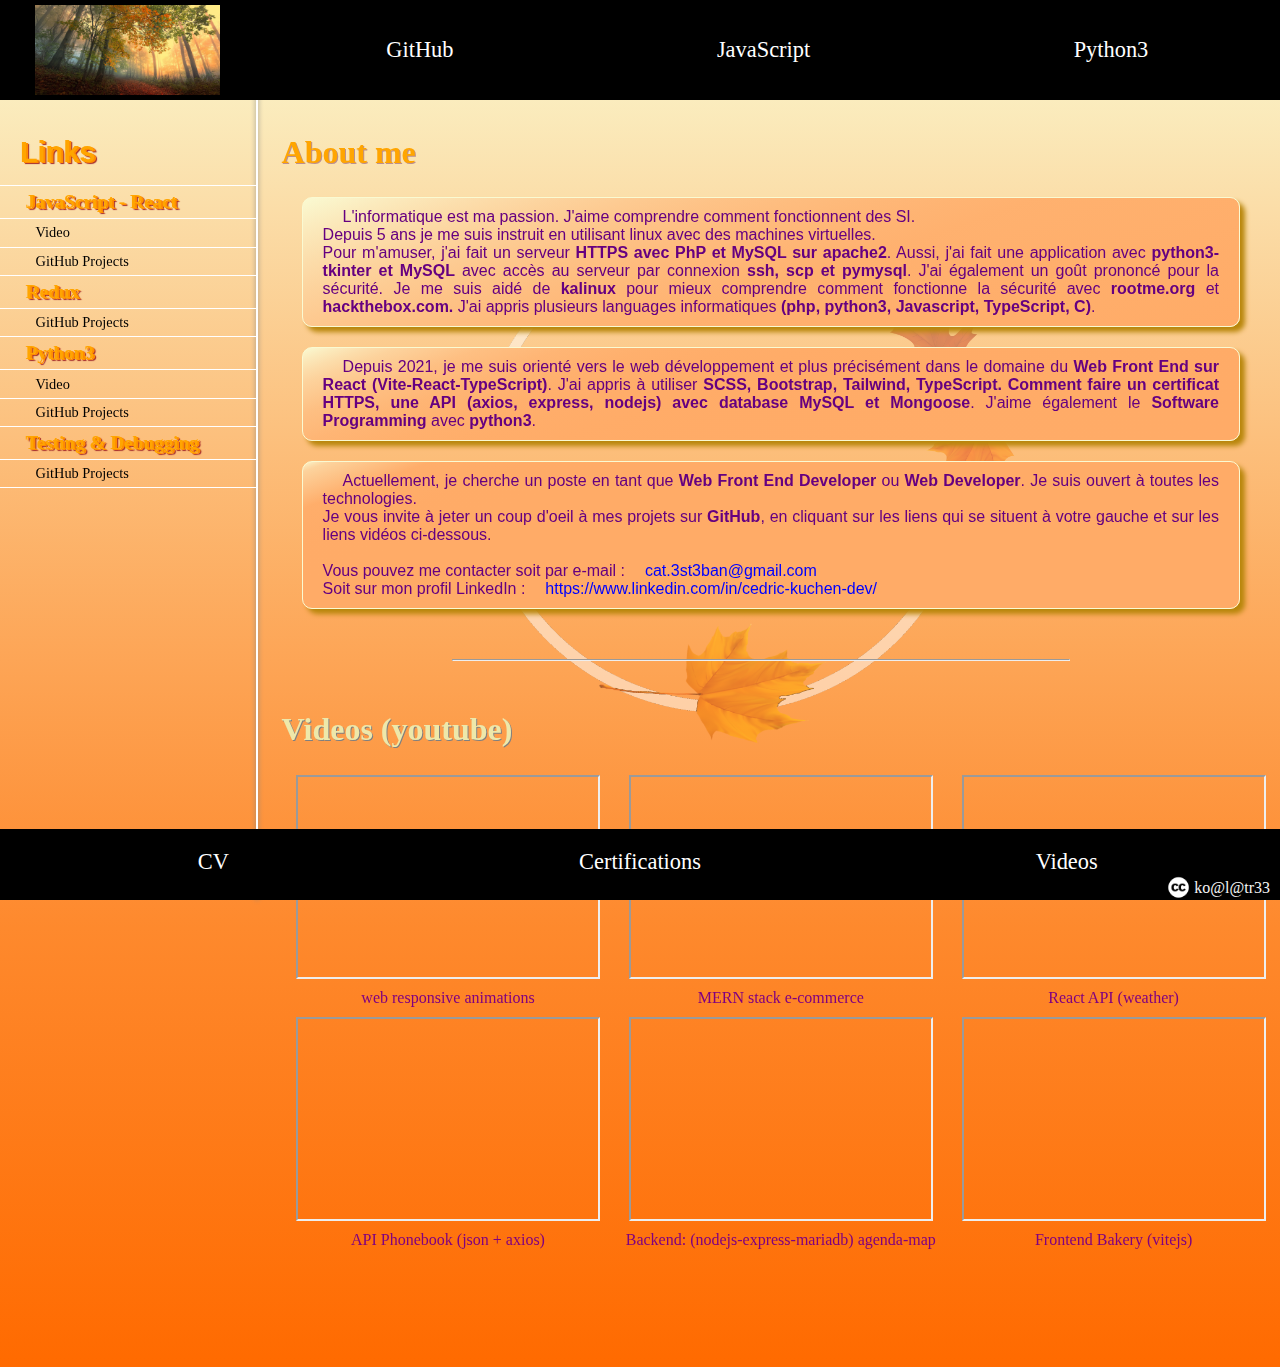
<file: index.html>
<!DOCTYPE html>
<html lang="en">
  <!--https://tlrkiliann.github.io/mysite/
  https://codepen.io/koalatr33/full/RwLajjw-->
  <head>
    <meta charset="UTF-8">
    <meta http-equiv="X-UA-Compatible" content="IE=edge">
    <meta name="viewport" content="width=device-width, initial-scale=1.0">
    <title>Main Doc</title>

    <link rel="stylesheet" href="./style.css">
  </head>

  <body>

    <div id="autumn-container">
      <img 
        class="leaf--img" src="./leaf3.png" alt="autumn leaf"
        style="width: 10%; height: 15%; top: -140px; left: 1000px;">
      <img
        class="leaf--img" src="./leaf1.png" alt="autumn leaf"
        style="width: 16%; height: 23%; top: -120px; left: 310px; animation-delay: 1.4s;">
      <img 
        class="leaf--img" src="./leaf2.png" alt="autumn leaf"
        style="width: 5%; height: 20%; top: -135px; left: 650px; animation-delay: 3.6s;">
      <img
        class="leaf--img" src="./leaf1.png" alt="autumn leaf"
        style="width: 12%; height: 18%; top: -100px; left: 800px; animation-delay: 2.25s;">
    </div>

    <header>

      <div class="pics">
        <img class="anim-pic" src="./best_forest.jpg" alt='myforest' />
      </div>

      <div class="first-nav">
        <nav>
          <ul>
            <li>
              <a href="./github_projects/git_projects.html">
                GitHub
              </a>
            </li>
            <li>
              <a href="./JavaScript_projects/JavaScript.html">
                JavaScript
              </a>
            </li>
            <li>
              <a href="./python3_projects/python.html">
                Python3
              </a>
            </li>
          </ul>
        </nav>
      </div>

    </header>

    <!--audio autoplay>
      <source src="./mymusic.mp3" type="audio/mpeg">
        Your browser does not support the audio element.
    </audio--> 

    <!-- !!! For media screen only !!! -->
    <a href="./github_projects/git_projects.html" id="gitref">
      GitHub Projects
    </a>


    <div class="frameleaf-fg" id="frameimg">
    </div>

    <div class="class--aside">
    </div>


    <aside>
      <nav id="aside-nav">
        <h4>Links</h4>
        <ul>
          <li>
            <h3>JavaScript - React</h3>
          </li>
          <li>
            <a href="./videos/videos.html">Video</a>
          </li>
          <li>
            <a href="./github_projects/git_projects.html">GitHub Projects</a>
          </li>
          <li>
            <h3>Redux</h3>
          </li>
          <li>
            <a href="./github_projects/git_projects.html">GitHub Projects</a>
          </li>
          <li>
            <h3>Python3</h3>
          </li>
          <li>
            <a href="./videos/videos.html">Video</a>
          </li>
          <li>
            <a href="./github_projects/git_projects.html">GitHub Projects</a>
          </li>
          <li>
            <h3>Testing & Debugging</h3>
          </li>
          <li>
            <a href="./github_projects/git_projects.html">GitHub Projects</a>
          </li>
          <li>
          </li>
        </ul>
      </nav>
    </aside>


    <article>
      <div class="title-article">
        <h2 id="myart">About me</h2>
      </div>
      <div>
        <p class="art-fp">
          L'informatique est ma passion. J'aime comprendre comment fonctionnent des SI.<br/>
          Depuis 5 ans je me suis instruit en utilisant linux avec des machines virtuelles.<br/>
          Pour m'amuser, j'ai fait un serveur <strong>HTTPS avec PhP et MySQL sur apache2</strong>.
          Aussi, j'ai fait une application avec <strong>python3-tkinter et MySQL</strong> avec accès au serveur par connexion <strong>ssh, scp et pymysql</strong>.
          J'ai également un goût prononcé pour la sécurité. Je me suis aidé de <strong>kalinux</strong>
          pour mieux comprendre comment fonctionne la sécurité avec <strong>rootme.org</strong> et <strong>
          hackthebox.com.</strong> J'ai appris plusieurs languages informatiques <strong>(php, python3, Javascript, TypeScript, C)</strong>.
        </p>

        <p class="art-fptwo">
          Depuis 2021, je me suis orienté vers le web développement et plus précisément dans le domaine du <strong>
          Web Front End sur React (Vite-React-TypeScript)</strong>. J'ai appris à utiliser <strong>SCSS, Bootstrap, Tailwind, TypeScript. Comment faire
          un certificat HTTPS, une API (axios, express, nodejs) avec database MySQL et Mongoose</strong>. 
          J'aime également le <strong>Software Programming </strong> avec <strong>python3</strong>.
        </p> 

        <p class="art-fpthree">
          Actuellement, je cherche un poste en tant que <strong>Web Front End Developer</strong> 
          ou <strong> Web Developer</strong>. Je suis ouvert à toutes les technologies.<br/>
          Je vous invite à jeter un coup d'oeil à mes projets sur <strong>GitHub</strong>, en cliquant sur les liens qui se situent à votre gauche et sur les liens vidéos ci-dessous.<br/>
          <br/>
          Vous pouvez me contacter soit par e-mail :
          <a href="https://www.gmail.com" target="_blank" class="color-email">cat.3st3ban@gmail.com</a>
          <br/>
          Soit sur mon profil LinkedIn : 
          <a href="https://www.linkedin.com/in/cedric-kuchen-dev/" target="_blank" class="color-email">https://www.linkedin.com/in/cedric-kuchen-dev/</a>
        </p>
      </div>

      <hr>

      <div id="video--title">
        <h2>Videos (youtube)</h2>
      </div>
      <div id="allvideos">
        <div class="videos" id="video-1">
          <iframe
            width="300"
            height="200"
            src="https://www.youtube.com/embed/3f5gdTHzul8">
          </iframe>
          <legend>web responsive animations</legend>
        </div>

        <div class="videos">
          <iframe
            width="300"
            height="200"
            src="https://www.youtube.com/embed/iYtVlNlXSoo">
          </iframe>
          <legend>MERN stack e-commerce</legend>
        </div>

        <div class="videos">
          <iframe
            width="300"
            height="200"
            src="https://www.youtube.com/embed/t1_TaS0Pd6A">
          </iframe>
          <legend>React API (weather)</legend>
        </div>

        <div class="videos" id="video-4">
          <iframe
            width="300"
            height="200"
            src="https://www.youtube.com/embed/ImK_LimwiGY">
          </iframe>
          <legend>API Phonebook (json + axios)</legend>
        </div>

        <div class="videos">
          <iframe
            width="300"
            height="200"
            src="https://www.youtube.com/embed/1t1nGMXwKM8">
          </iframe>
          <legend>Backend: (nodejs-express-mariadb) agenda-map</legend>
        </div>

        <div class="videos">
          <iframe
            width="300"
            height="200"
            src="https://www.youtube.com/embed/8g789tQ2gyY">
          </iframe>
          <legend>Frontend Bakery (vitejs)</legend>
        </div>

      </div>
    </article>


    <footer>
      <nav id="last-nav">
        <ul>
          <li>
            <a href="./cv/cv.html">
              CV
            </a>
          </li>
          <li>
            <a href="./certificates/certif.html">
              Certifications
            </a>
          </li>
          <li>
            <a href="./videos/videos.html">
              Videos
            </a>
          </li>
        </ul>
      </nav>
      <div id="main--cc">
        <div class="cc">
          <img src='./cc.png' alt="creative common" />
          <p>
            ko@l@tr33
          </p>
        </div>
      </div>
    </footer>

  </body>
</html>
</file>
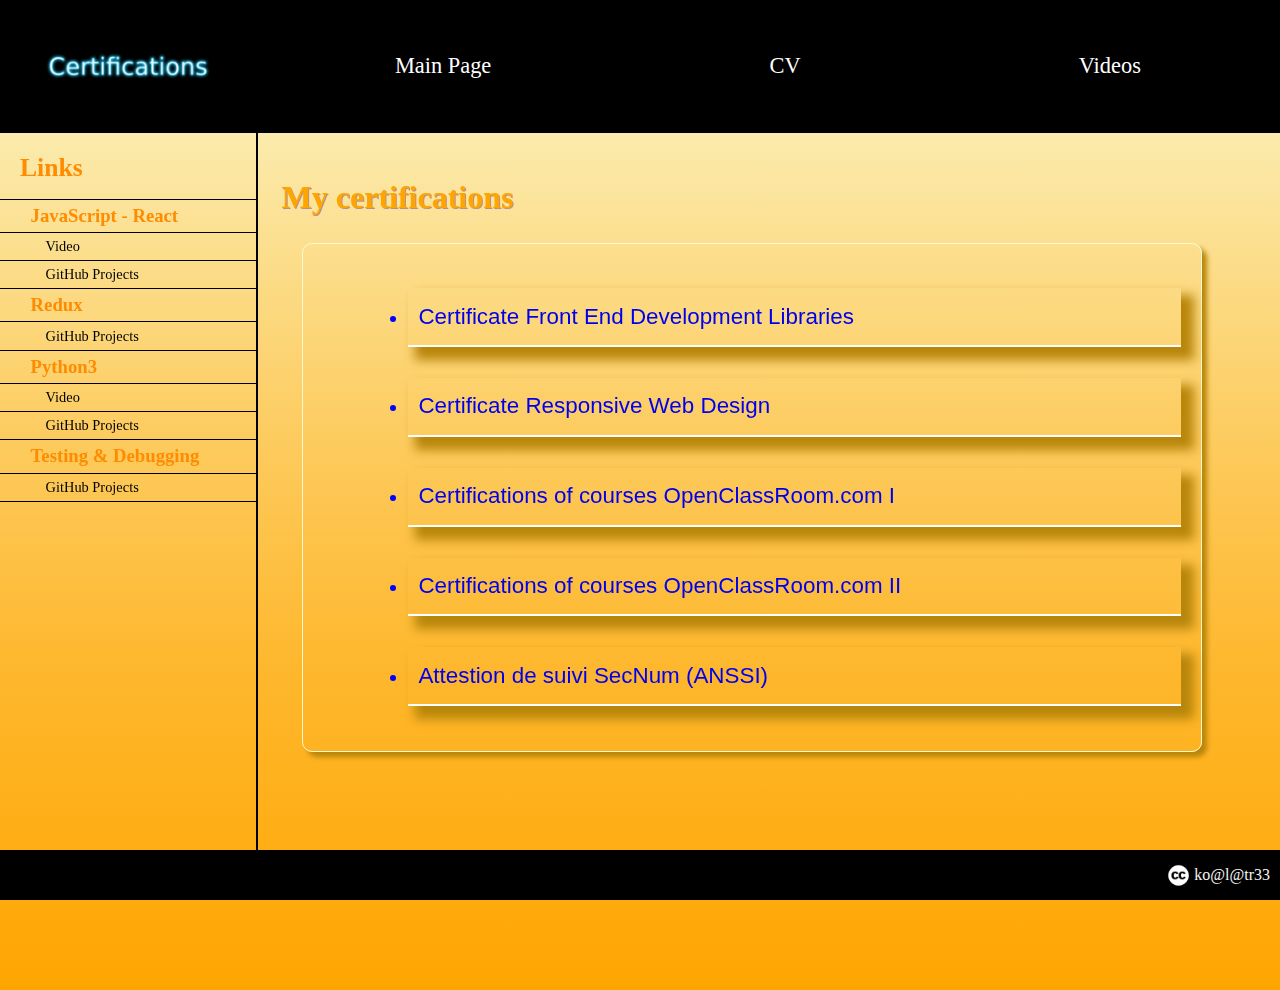
<file: certificates/certif.html>
<!DOCTYPE html>
<html lang="en">
  <!--https://tlrkiliann.github.io/mysite/
  https://codepen.io/koalatr33/full/RwLajjw-->
  <head>
    <meta charset="UTF-8">
    <meta http-equiv="X-UA-Compatible" content="IE=edge">
    <meta name="viewport" content="width=device-width, initial-scale=1.0">
    <title>Certifications Doc</title>

    <link rel="stylesheet" href="./style.css">
  </head>

  <body>

    <header>

      <div class="pics">
        <img class="anim-pic" src="./certif_img.png" alt='certifs' />
      </div>

      <div class="first-nav">
        <nav>
          <ul>
            <li>
              <a href="../index.html">
                Main Page
              </a>
            </li>
            <li>
              <a href="../cv/cv.html">
                CV
              </a>
            </li>
            <li>
              <a href="../videos/videos.html">
                Videos
              </a>
            </li>
          </ul>
        </nav>
      </div>

    </header>

    <div class="class--aside">
    </div>

    <aside>
      <nav id="aside-nav">
        <h4>Links</h4>
        <ul>
          <li>
            <h3>JavaScript - React</h3>
          </li>
          <li>
            <a href="../videos/videos.html">Video</a>
          </li>
          <li>
            <a href="../github_projects/git_projects.html">GitHub Projects</a>
          </li>
          <li>
            <h3>Redux</h3>
          </li>
          <li>
            <a href="../github_projects/git_projects.html">GitHub Projects</a>
          </li>
          <li>
            <h3>Python3</h3>
          </li>
          <li>
            <a href="../videos/videos.html">Video</a>
          </li>
          <li>
            <a href="../github_projects/git_projects.html">GitHub Projects</a>
          </li>
          <li>
            <h3>Testing & Debugging</h3>
          </li>
          <li>
            <a href="../github_projects/git_projects.html">GitHub Projects</a>
          </li>
          <li>
          </li>
        </ul>
      </nav>
    </aside>




    <main class="main--class">
      <h2>My certifications</h2>
      <nav class="navbar">
        <ul>
          <li>
            <a href="./certipdf/webdev.html">
              Certificate Front End Development Libraries
            </a>
          </li>
          <li>
            <a href="./certipdf/responseweb.html">
              Certificate Responsive Web Design
            </a>
          </li>
          <li>
            <a href="./certipdf/oc_one.html">
              Certifications of courses OpenClassRoom.com I
            </a>
          </li>
          <li>
            <a href="./certipdf/oc_two.html">
              Certifications of courses OpenClassRoom.com II
            </a>
          </li>
          <li>
            <a href="./certipdf/anssi.html">
              Attestion de suivi SecNum (ANSSI)
            </a>
          </li>
        </ul>
      </nav>
    </main>

    <footer>
      <div id="main--cc">
        <div class="cc">
          <img src='./cc.png' alt="creative common" />
          <p>
            ko@l@tr33
          </p>
        </div>
      </div>
    </footer>

  </body>
</html>
</file>
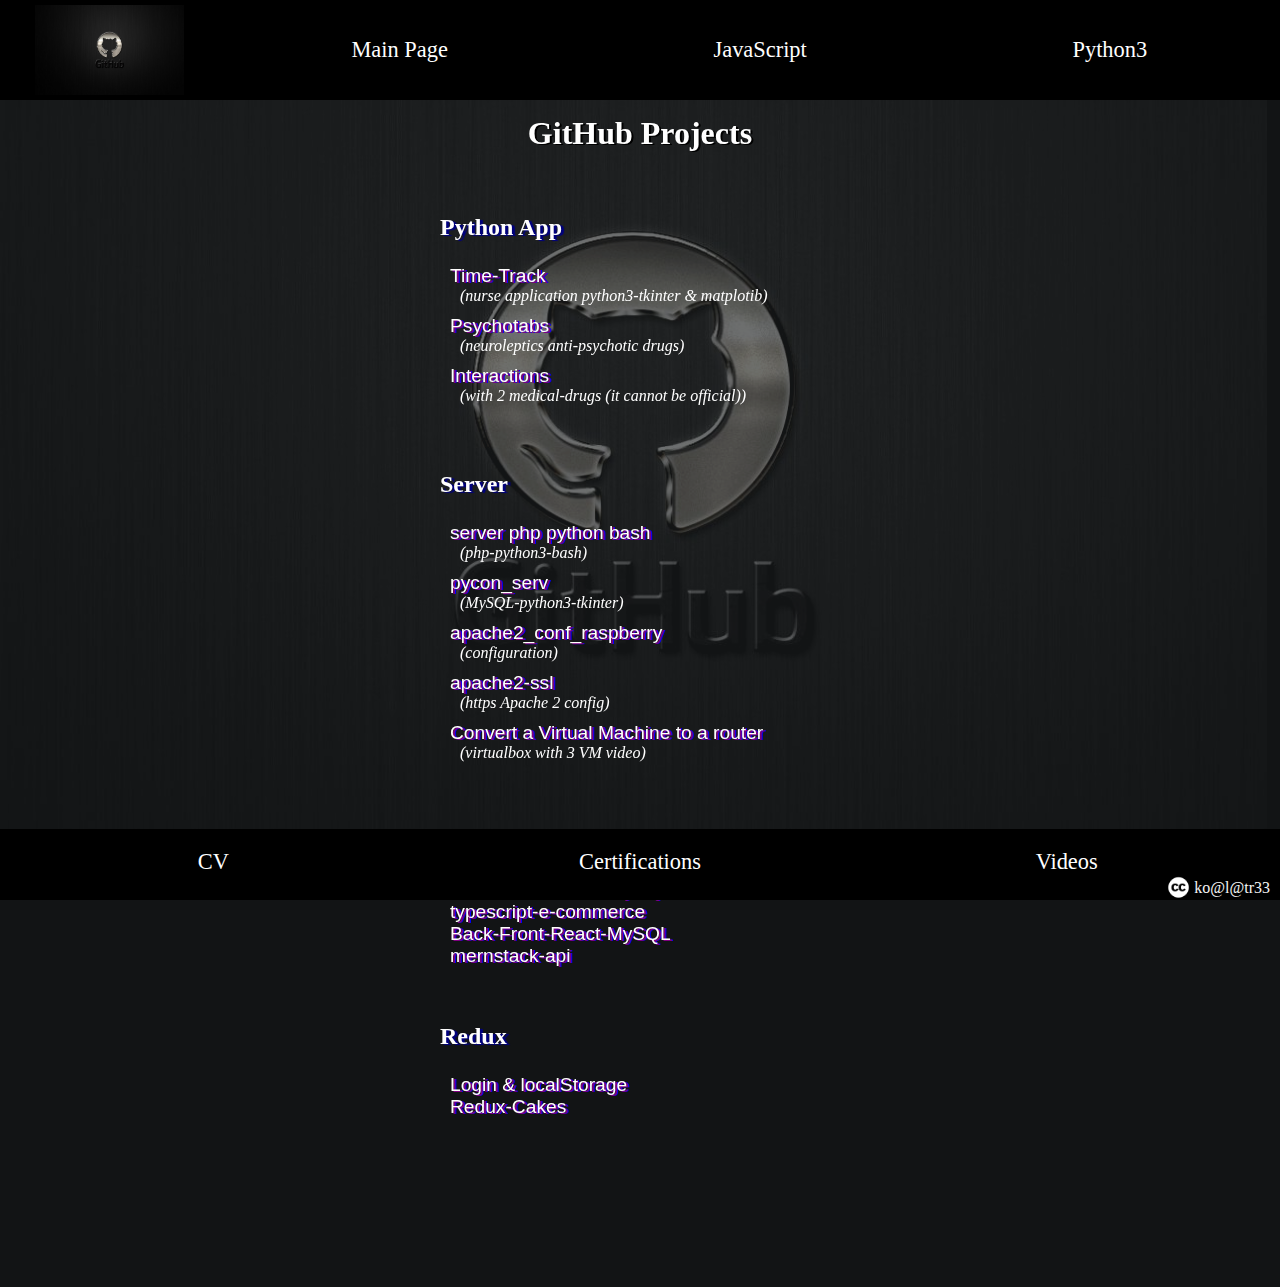
<file: github_projects/git_projects.html>
<!DOCTYPE html>
<html lang="en">
  <!--https://tlrkiliann.github.io/mysite/
  https://codepen.io/koalatr33/full/RwLajjw-->
  <head>
    <meta charset="UTF-8">
    <meta http-equiv="X-UA-Compatible" content="IE=edge">
    <meta name="viewport" content="width=device-width, initial-scale=1.0">
    <title>GitHub Ref</title>

    <link rel="stylesheet" href="./style.css">
  </head>

  <body>
    <div class="github-bg" id="githubimg">
    </div>

    <header>

      <div class="pics">
        <img class="anim-pic" src="./github.jpg" alt='GitHub' />
      </div>

      <div class="first-nav">
        <nav>
          <ul>
            <li>
              <a href="./../index.html">
                Main Page
              </a>
            </li>
            <li>
              <a href="./../JavaScript_projects/JavaScript.html">
                JavaScript
              </a>
            </li>
            <li>
              <a href="./../python3_projects/python.html">
                Python3
              </a>
            </li>
          </ul>
        </nav>
      </div>

    </header>

    <!--div class="splitter">
    </div-->

    <main>

      <h1>GitHub Projects</h1>

      <div class="first--div">
        
        <h2>Python App</h2>
        <nav class="first--ref">
          <ul>
            <a href="https://github.com/TLRKiliann/timetrack">
              Time-Track
            </a>
            <i>
              (nurse application python3-tkinter & matplotib)
            </i>
            <a href="https://github.com/TLRKiliann/psychotabs">
              Psychotabs
            </a>
            <i>
              (neuroleptics anti-psychotic drugs)
            </i>
            <a href="https://github.com/TLRKiliann/interactions">
              Interactions
            </a>
            <i>
              (with 2 medical-drugs (it cannot be official))
            </i>
          </ul>
        </nav>

        
        <h2>Server</h2>
        <nav class="first--ref">
          <ul>
            <a href="https://github.com/TLRKiliann/phpython-server">
              server php python bash
            </a>
            <i>
              (php-python3-bash)
            </i>
            <a href="https://github.com/TLRKiliann/pycon_serv">
              pycon_serv
            </a>
            <i>
              (MySQL-python3-tkinter)
            </i>
            <a href="https://github.com/TLRKiliann/apache2_conf_raspberry">
              apache2_conf_raspberry
            </a>
            <i>
              (configuration)
            </i>
            <a href="https://github.com/TLRKiliann/apache2-ssl">
              apache2-ssl
            </a>
            <i>
              (https Apache 2 config)
            </i>
            <a href="https://www.youtube.com/embed/zaWTRN0kmYw">
              Convert a Virtual Machine to a router
            </a>
            <i>
              (virtualbox with 3 VM video)
            </i>
          </ul>
        </nav>


        <h2>React + Vite</h2>
        <nav class="first--ref">
          <ul>
            <a href="https://github.com/TLRKiliann/Back-Front-React-MySQL">
              Back-Front-React-MySQL
            </a>
            <a href="https://github.com/TLRKiliann/typescript-e-commerce">
              typescript-e-commerce
            </a>
            <a href="https://github.com/TLRKiliann/Back-Front-React-MySQL">
              Back-Front-React-MySQL
            </a>
            <a href="https://github.com/TLRKiliann/mernstack-api">
              mernstack-api
            </a>
          </ul>
        </nav>


        <h2>Redux</h2>
        <nav class="first--ref">
          <ul>
            <a href="https://github.com/TLRKiliann/reactenv/tree/master/login-redux">
              Login & localStorage
            </a>
            <a href="https://github.com/TLRKiliann/reactenv/tree/master/redux-cakes">
              Redux-Cakes
            </a>
          </ul>
        </nav>

      </div>

    </main>

    <footer>
      <nav id="last-nav">
        <ul>
          <li>
            <a href="./../cv/cv.html">
              CV
            </a>
          </li>
          <li>
            <a href="./../certificates/certif.html">
              Certifications
            </a>
          </li>
          <li>
            <a href="./../videos/videos.html">
              Videos
            </a>
          </li>
        </ul>
      </nav>
      <div id="main--cc">
        <div class="cc">
          <img src='./cc.png' alt="creative common" />
          <p>
            ko@l@tr33
          </p>
        </div>
      </div>
    </footer>

  </body>
</html>
</file>
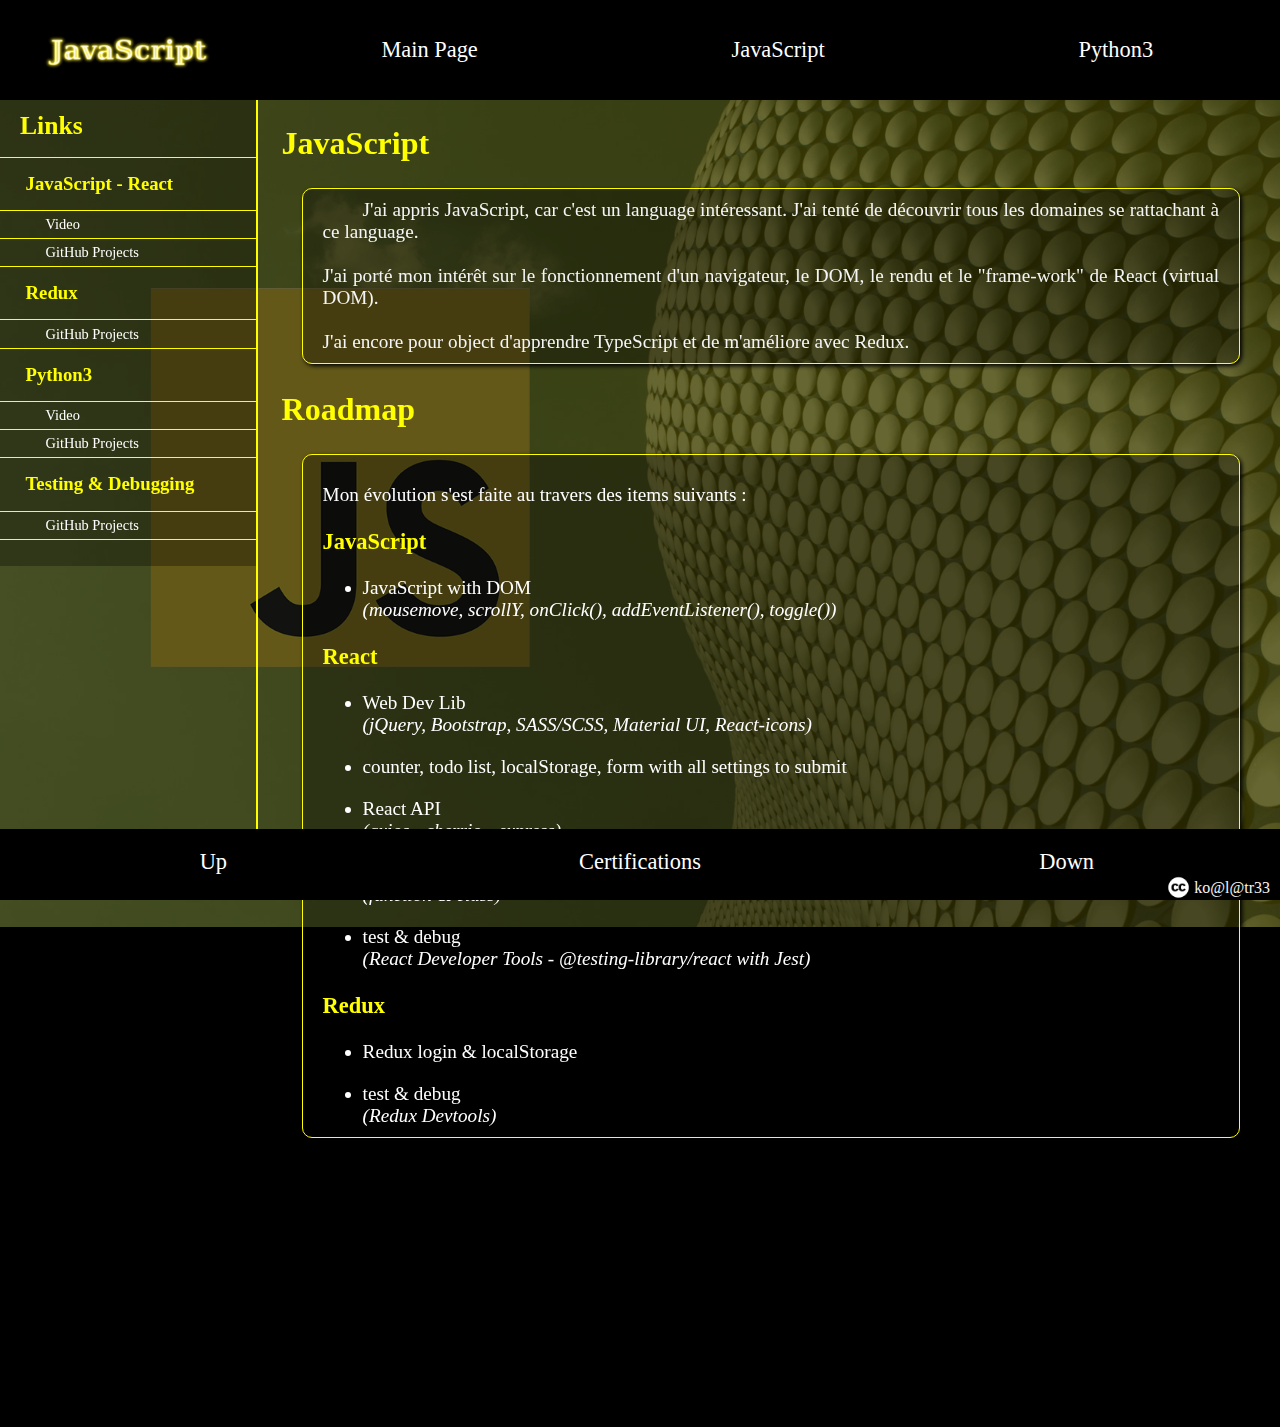
<file: JavaScript_projects/JavaScript.html>
<!DOCTYPE html>
<html lang="en">
  <!--https://tlrkiliann.github.io/mysite/
  https://codepen.io/koalatr33/full/RwLajjw-->
  <head>
    <meta charset="UTF-8">
    <meta http-equiv="X-UA-Compatible" content="IE=edge">
    <meta name="viewport" content="width=device-width, initial-scale=1.0">
    <title>JavaScript Doc</title>

    <link rel="stylesheet" href="./style.css">
  </head>

  <body>
    <div class="js-bg">
    </div>

    <header>

      <div class="pics">
        <img class="anim-pic" src="./JavaScript.png">
      </div>
      
      <div class="first-nav">
        <nav>
          <ul>
            <li>
              <a href="../index.html">
                Main Page
              </a>
            </li>
            <li>
              <a href="../JavaScript_projects/JavaScript.html">
                JavaScript
              </a>
            </li>
            <li>
              <a href="../python3_projects/python.html">
                Python3
              </a>
            </li>
          </ul>
        </nav>
      </div>

    </header>

    <div id="img_up">
    </div>

    <div class="class--aside">
    </div>

    <aside>
      <nav id="aside-nav">
        <h4>Links</h4>
        <ul>
          <li>
            <h3>JavaScript - React</h3>
          </li>
          <li>
            <a href="../videos/videos.html">Video</a>
          </li>
          <li>
            <a href="../github_projects/git_projects.html">GitHub Projects</a>
          </li>
          <li>
            <h3>Redux</h3>
          </li>
          <li>
            <a href="../github_projects/git_projects.html">GitHub Projects</a>
          </li>
          <li>
            <h3>Python3</h3>
          </li>
          <li>
            <a href="../videos/videos.html">Video</a>
          </li>
          <li>
            <a href="../github_projects/git_projects.html">GitHub Projects</a>
          </li>
          <li>
            <h3>Testing & Debugging</h3>
          </li>
          <li>
            <a href="../github_projects/git_projects.html">GitHub Projects</a>
          </li>
          <li>
          </li>
        </ul>
      </nav>
    </aside>



    <article class="first-article">
      <div>
        <h2 id="firstart-title">JavaScript</h2>
      </div>
      <div class="firstnav-aside">
        <p class="art-p">
          J'ai appris JavaScript, car c'est un language intéressant. J'ai tenté de découvrir tous les domaines
          se rattachant à ce language. 
          <br>
          <br>
          J'ai porté mon intérêt sur le fonctionnement d'un navigateur, le DOM, le rendu et le "frame-work" de React 
          (virtual DOM).
         <br>
          <br>
          J'ai encore pour object d'apprendre TypeScript et de m'améliore avec Redux.
          <br>
        </p>
      </div>
    </article>



    <article class="second-art">
      <div id="div--title">
        <h2>Roadmap</h2>
      </div>
        <div class="secnav--art">
          <ul>
            <p>
              Mon évolution s'est faite au travers des items suivants :
            </p>
              <h3>
                JavaScript
              </h3>
            <li>
              <a> 
                JavaScript with DOM
              </a>
                <i>
                  (mousemove, scrollY,  onClick(), addEventListener(), toggle())
                </i>
            </li>
              <h3> 
                React
              </h3>
            <li>
              <a> 
                Web Dev Lib
              </a>
              <i>
                (jQuery, Bootstrap, SASS/SCSS, Material UI, React-icons)
              </i>
            </li>
            <li>
              <a>
                counter, todo list, localStorage, form with all settings to submit 
              </a>
            </li>
            <li>
              <a>
                React API
              </a>
              <i>
                (axios - cherrio - express)
              </i>
            </li>
            <li>
              <a>
                React Hooks
              </a>
              <i>
                (function & class)
              </i>
            </li>
            <li>
              <a>
                test & debug
              </a>
              <i>(React Developer Tools - @testing-library/react with Jest)</i>
            </li>
              <h3>
                Redux
              </h3>
            <li>
              <a>
                Redux login & localStorage
              </a>
            </li>
            <li>
              <a>
                test & debug
              </a>
              <i id="down_page">
                (Redux Devtools)
              </i>
            </li>
          </ul>
        </div>
      </div>
    </article>



    <footer>
      <nav id="last-nav">
        <ul>
          <li>
            <a href="#img_up">
              Up
            </a>
          </li>
          <li>
            <a href="./../certificates/certif.html">
              Certifications
            </a>
          </li>
          <li>
            <a href="#down_page">
              Down
            </a>
          </li>
        </ul>
      </nav>
      <div id="main--cc">
        <div class="cc">
          <img src='./cc.png' alt="creative common" />
          <p>
            ko@l@tr33
          </p>
        </div>
      </div>
    </footer>

  </body>
</html>
</file>
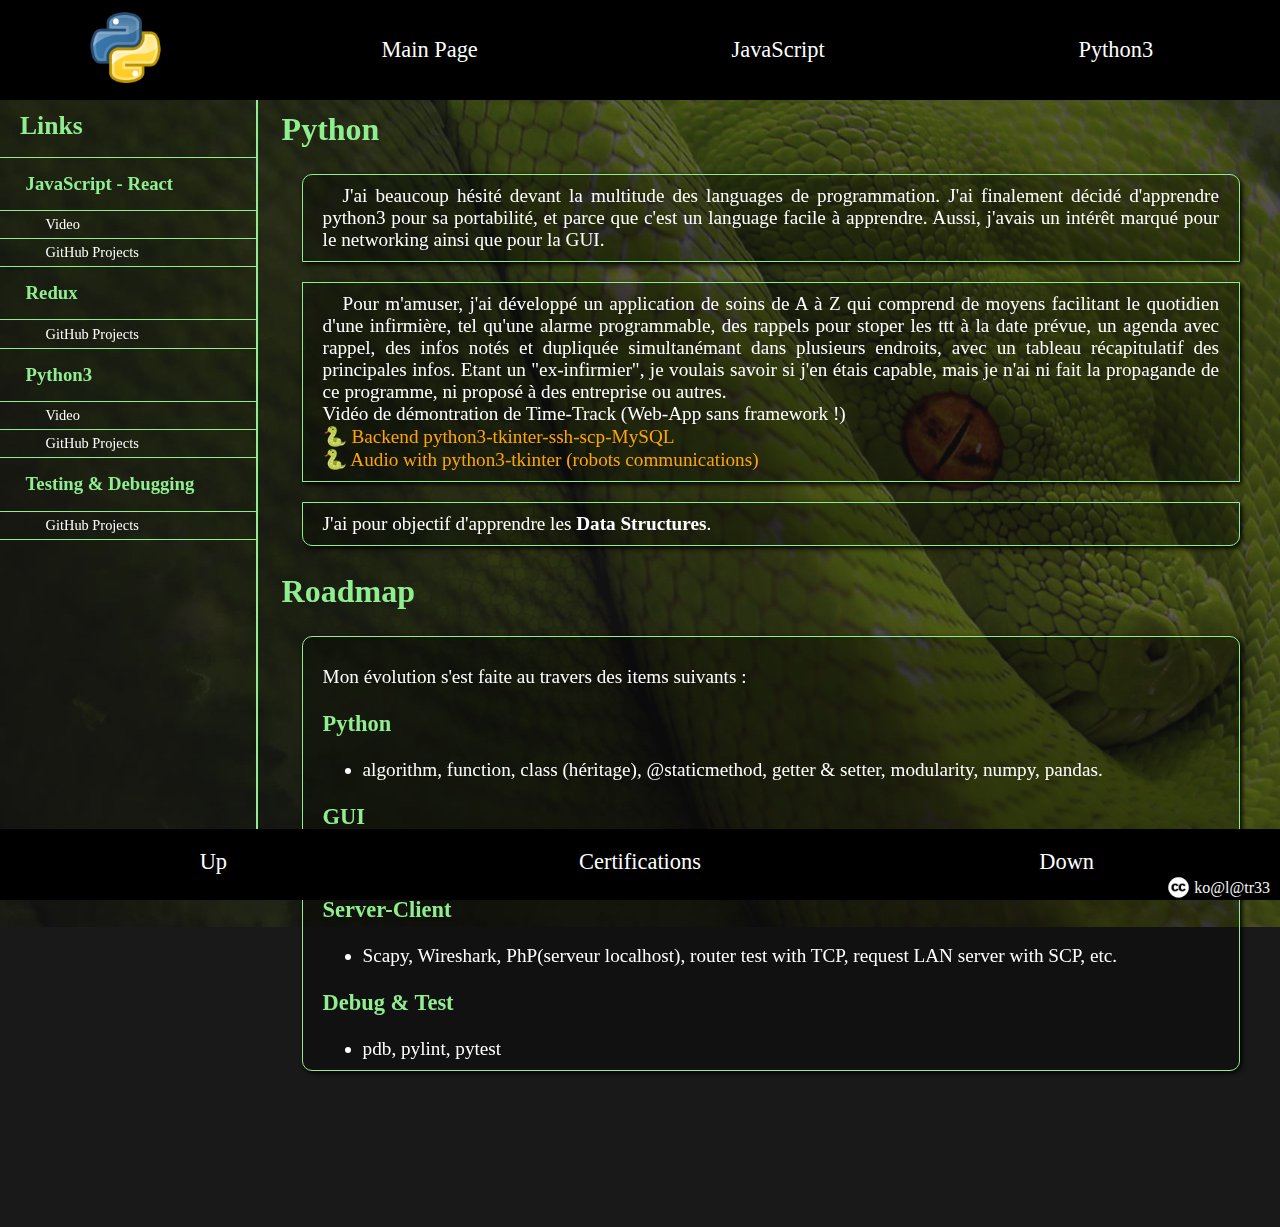
<file: python3_projects/python.html>
<!DOCTYPE html>
<html lang="en">
  <!--https://tlrkiliann.github.io/mysite/
  https://codepen.io/koalatr33/full/RwLajjw-->
  <head>
    <meta charset="UTF-8">
    <meta http-equiv="X-UA-Compatible" content="IE=edge">
    <meta name="viewport" content="width=device-width, initial-scale=1.0">
    <title>Python Doc</title>

    <link rel="stylesheet" href="./style.css">
  </head>

  <body>
    <div class="python-bg">
    </div>

    <header>

      <div class="pics">
        <img class="anim-pic" src="./python3_logo.png">
      </div>

      <div class="first-nav">
        <nav>
          <ul>
            <li>
              <a href="../index.html">
                Main Page
              </a>
            </li>
            <li>
              <a href="../JavaScript_projects/JavaScript.html">
                JavaScript
              </a>
            </li>
            <li>
              <a href="../python3_projects/python.html">
                Python3
              </a>
            </li>
          </ul>
        </nav>
      </div>
    
    </header>

    <div class="class--aside">
    </div>

    <aside>
      <nav id="aside-nav">
        <h4>Links</h4>
        <ul>
          <li>
            <h3>JavaScript - React</h3>
          </li>
          <li>
            <a href="../videos/videos.html">Video</a>
          </li>
          <li>
            <a href="../github_projects/git_projects.html">GitHub Projects</a>
          </li>
          <li>
            <h3>Redux</h3>
          </li>
          <li>
            <a href="../github_projects/git_projects.html">GitHub Projects</a>
          </li>
          <li>
            <h3>Python3</h3>
          </li>
          <li>
            <a href="../videos/videos.html">Video</a>
          </li>
          <li>
            <a href="../github_projects/git_projects.html">GitHub Projects</a>
          </li>
          <li>
            <h3>Testing & Debugging</h3>
          </li>
          <li>
            <a href="../github_projects/git_projects.html">GitHub Projects</a>
          </li>
          <li>
          </li>
        </ul>
      </nav>
    </aside>

    <div id="img_up">
    </div>

    <article class="first-article">
      <div>
        <h2>Python</h2>
      </div>
      <div class="firstnav-art">
        <p class="art-p">
          J'ai beaucoup hésité devant la multitude des languages de programmation. J'ai finalement 
          décidé d'apprendre python3 pour sa portabilité, et parce que c'est un language facile à 
          apprendre. Aussi, j'avais un intérêt marqué pour le networking ainsi que pour la GUI.
        </p>
        <p class="art-pmiddle">
          Pour m'amuser, j'ai développé un application de soins de A à Z qui comprend de moyens 
          facilitant le quotidien d'une infirmière, tel qu'une alarme programmable, des rappels 
          pour stoper les ttt à la date prévue, un agenda avec rappel, des infos notés et dupliquée simultanémant dans plusieurs 
          endroits, avec un tableau récapitulatif des principales infos.
          Etant un "ex-infirmier", je voulais savoir si j'en étais capable, mais je n'ai ni fait 
          la propagande de ce programme, ni proposé à des entreprise ou autres.
          <br/>Vidéo de démontration de Time-Track (Web-App sans framework !)
          <br/>
          <a class="links--python" href="https://www.youtube.com/embed/aV-X16sxRoI" target="_blank">
            🐍 Backend python3-tkinter-ssh-scp-MySQL
          </a>
          <br/>
          <a class="links--python" href="https://www.youtube.com/watch?v=nBl_i7DGV24" target="_blank">
            🐍 Audio with python3-tkinter (robots communications)
          </a>
        </p>
        <p class="art-pfinal">
          J'ai pour objectif d'apprendre les <strong>Data Structures</strong>.
          <br>
        </p>
      </div>
    </article>

    <article class="second-art">

      <div id="div--title">
        <h2 id="secart-title">Roadmap</h2>
      </div>

      <div class="secnav--art">
        <ul>
          <p>
           Mon évolution s'est faite au travers des items suivants :
          </p>
          <h3>
            Python
          </h3>
        
          <li>
            <a> 
              algorithm, function, class (héritage),
              @staticmethod, getter & setter, modularity, numpy, pandas.
            </a>
          </li>
            <h3> 
              GUI
            </h3>
          <li>
            <a> 
              tkinter, matplotlib
            </a>
          </li>
            <h3>
              Server-Client
            </h3>
          <li>
            <a>
              Scapy, Wireshark, PhP(serveur localhost), router test with TCP, request LAN server with SCP, etc.  
            </a>
          </li>
            <h3>
              Debug & Test
            </h3>
          <li>
            <a id="down_page">
              pdb, pylint, pytest
            </a>
          </li>
        </ul>
        
      </div>
    </article>

    <footer>
      <nav id="last-nav">
        <ul>
          <li>
            <a href="#img_up">
              Up
            </a>
          </li>
          <li>
            <a href="./../certificates/certif.html">
              Certifications
            </a>
          </li>
          <li>
            <a href="#down_page">
              Down
            </a>
          </li>
        </ul>
      </nav>
      <div id="main--cc">
        <div class="cc">
          <img src='./cc.png' alt="creative common" />
          <p>
            ko@l@tr33
          </p>
        </div>
      </div>
    </footer>

  </body>
</html>
</file>
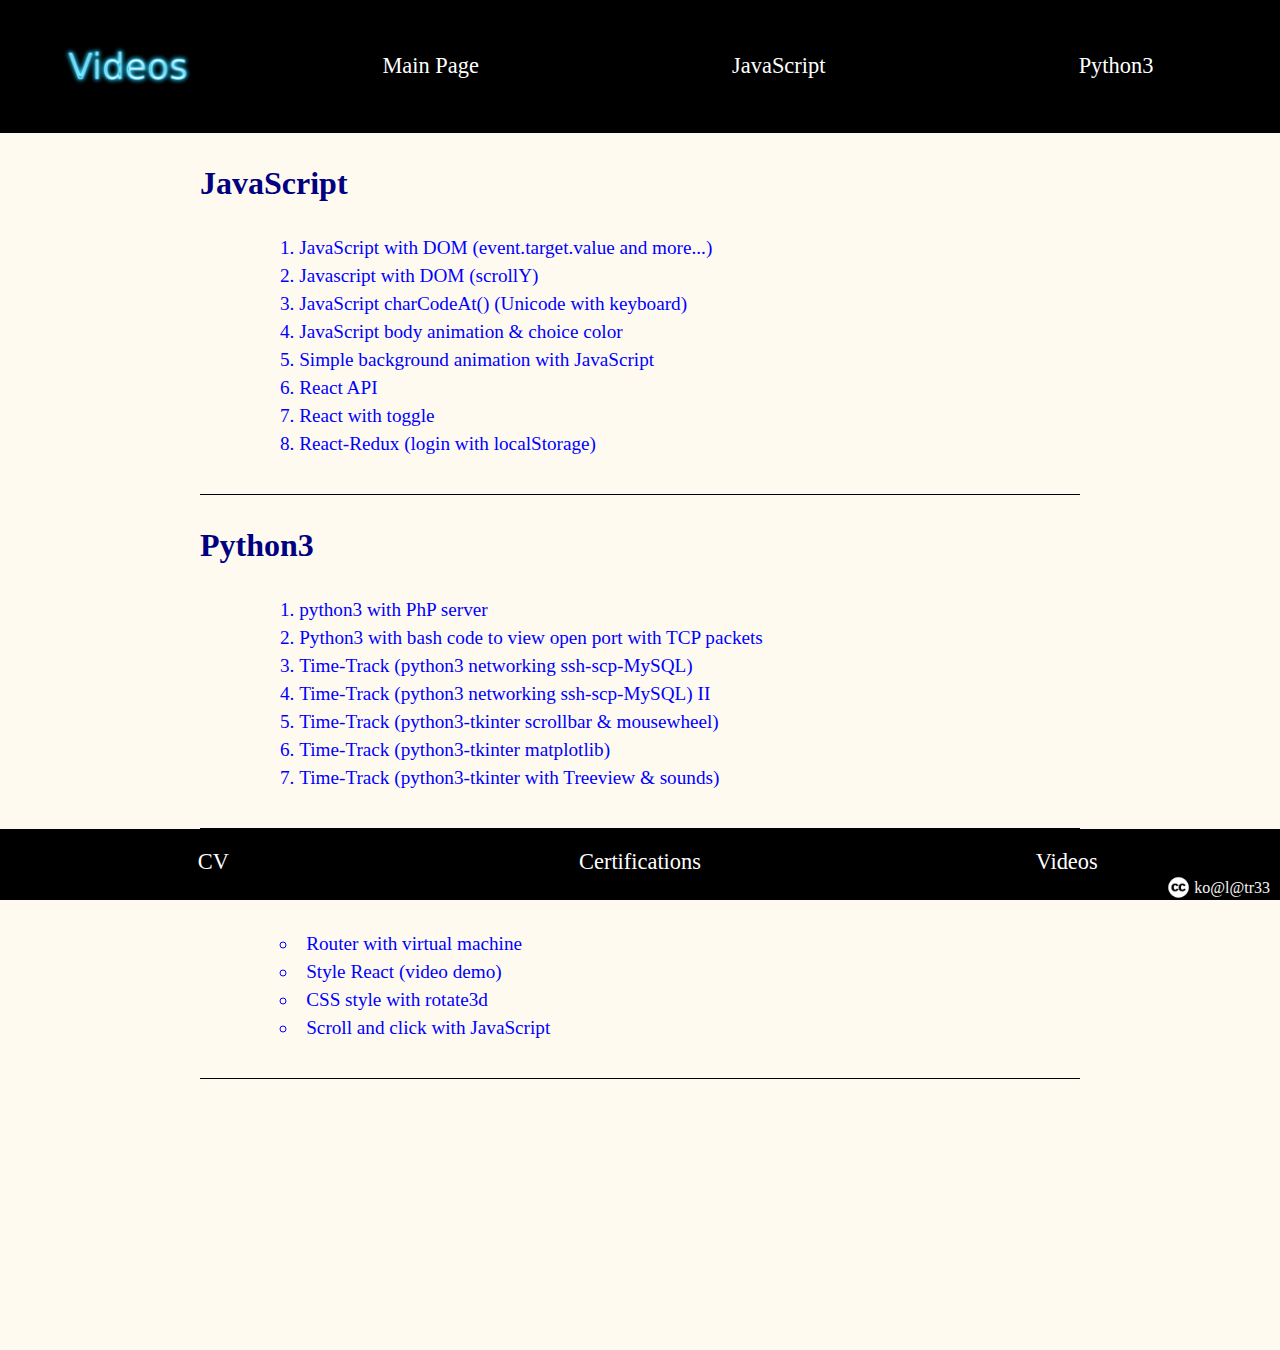
<file: videos/videos.html>
<!DOCTYPE html>
<html lang="en">
  <!--https://tlrkiliann.github.io/mysite/
  https://codepen.io/koalatr33/full/RwLajjw-->
  <head>
    <meta charset="UTF-8">
    <meta http-equiv="X-UA-Compatible" content="IE=edge">
    <meta name="viewport" content="width=device-width, initial-scale=1.0">
    <title>Videos Doc</title>

    <link rel="stylesheet" href="./style.css">
  </head>

  <body>

    <header>

      <div class="pics">
        <img class="anim-pic" src="./videos.jpg" alt='videos' />
      </div>

      <div class="first-nav">
        <nav>
          <ul>
            <li>
              <a href="../index.html">
                Main Page
              </a>
            </li>
            <li>
              <a href="../JavaScript_projects/JavaScript.html">
                JavaScript
              </a>
            </li>
            <li>
              <a href="../python3_projects/python.html">
                Python3
              </a>
            </li>
          </ul>
        </nav>
      </div>

    </header>

    <main>

      <div class="first--div">
        <h3>JavaScript</h3>
        <nav class="video--one">
          <ul>
            <a href="https://www.youtube.com/watch?v=16JMdMz9Tyk">
              JavaScript with DOM (event.target.value and more...)
            </a>
            <a href="https://www.youtube.com/watch?v=1fHm2IPpYfQ">
              Javascript with DOM (scrollY)
            </a>
            <a href="https://www.youtube.com/watch?v=uHL0K4QXir4">
              JavaScript charCodeAt() (Unicode with keyboard)
            </a>
            <a href="https://www.youtube.com/watch?v=QMfv3vaWjQ8">
              JavaScript body animation & choice color
            </a>
            <a href="https://www.youtube.com/watch?v=xzJERsvW6Ts">
              Simple background animation with JavaScript
            </a>
            <a href="https://www.youtube.com/watch?v=t1_TaS0Pd6A">
              React API
            </a>
            <a href="https://www.youtube.com/watch?v=-6CSkkjEmBk">
              React with toggle
            </a>
            <a href="https://www.youtube.com/watch?v=bHGU9W2qWwM">
              React-Redux (login with localStorage)
            </a>
          </ul>
        </nav>
      </div>

      <div class="second--div">
        <h3>Python3</h3>
        <nav class="video--two">
          <ul>
            <a href="https://www.youtube.com/watch?v=fJ4on0hSitI">
              python3 with PhP server
            </a>
            <a href="https://www.youtube.com/watch?v=1RggBbPjgAM">
              Python3 with bash code to view open port with TCP packets
            </a>
            <a href="https://www.youtube.com/watch?v=aV-X16sxRoI">
              Time-Track (python3 networking ssh-scp-MySQL)
            </a>
            <a href="https://www.youtube.com/watch?v=nBl_i7DGV24">
              Time-Track (python3 networking ssh-scp-MySQL) II
            </a>
            <a href="https://www.youtube.com/watch?v=zOFffvevzAQ">
              Time-Track (python3-tkinter scrollbar & mousewheel)
            </a>
            <a href="https://www.youtube.com/watch?v=rTLPB8mh_70">
              Time-Track (python3-tkinter matplotlib)
            </a>
            <a href="https://www.youtube.com/watch?v=4AgdvHHU95U&list=PLVqrrQlbJDKOem4RhHMXvVJJbq6BOY0Fl&index=6">
              Time-Track (python3-tkinter with Treeview & sounds)
            </a>
          </ul>
        </nav>
      </div>

      <div class="third--div">
        <h3>Miscellanous</h3>
        <nav class="video--three">
          <ul>
            <a href="https://www.youtube.com/watch?v=zaWTRN0kmYw">
              Router with virtual machine
            </a>
            <a href="https://www.youtube.com/watch?v=H-W3qXPo3Hc">
              Style React (video demo)
            </a>
            <a href="https://www.youtube.com/watch?v=qzd55elq7uY">
              CSS style with rotate3d 
            </a>
            <a href="https://www.youtube.com/watch?v=xzJERsvW6Ts">
              Scroll and click with JavaScript
            </a>

          </ul>
        </nav>
      </div>

    </main>

    <footer>
      <nav id="last-nav">
        <ul>
          <li>
            <a href="../cv/cv.html">
              CV
            </a>
          </li>
          <li>
            <a href="../certificates/certif.html">
              Certifications
            </a>
          </li>
          <li>
            <a href="../videos/videos.html">
              Videos
            </a>
          </li>
        </ul>
      </nav>
      <div id="main--cc">
        <div class="cc">
          <img src='./cc.png' alt="creative common" />
          <p>
            ko@l@tr33
          </p>
        </div>
      </div>
    </footer>

  </body>
</html>
</file>
<file: style.css>
body {
  width: 100%;
  height: 1340px;
  margin: 0px;
  padding: 0px;
  background: linear-gradient(0deg, hsla(25, 100%, 50%, 1),60%,
    lightgoldenrodyellow);

  animation-name: buddy;
  animation-duration: 3s;
  animation-delay: 0s;
  opacity: 1;
}

@keyframes buddy {
  0% {
    opacity: 0;
  }
  100% {
    opacity: 1;
  }
}

/*Leaves animation*/
@-webkit-keyframes sway { 
  0% { 
    transform: rotateZ(-15deg) rotateX(55deg);
  }
  30% {
    transform: rotateZ(20deg) rotateX(60deg);
    animation-timing-function: ease-in-out;
  }
  60% { 
    transform: rotateZ(-20deg) rotateX(55deg);
    animation-timing-function: ease-in-out;
  }
  100% {
    transform: rotateZ(0deg) rotateX(60deg);
    animation-timing-function: cubic-bezier(0.990, 0.000, 0.890, 0.535);

    }
}

@keyframes sway { 
  0% { 
    transform: rotateZ(-15deg) rotateX(55deg);
  }
  30% {
    transform: rotateZ(20deg) rotateX(60deg);
    animation-timing-function: ease-in-out;
  }
  60% { 
    transform: rotateZ(-20deg) rotateX(55deg);
    animation-timing-function: ease-in-out;
  }
  100% {
    transform: rotateZ(0deg) rotateX(60deg);
    animation-timing-function: cubic-bezier(0.990, 0.000, 0.890, 0.535);
    }
}

@-webkit-keyframes fall { 
  60% {
    filter: drop-shadow(0px 60px 40px rgba(0,0,0,0));
  }
  100% {
    margin-top: 650px;
    filter: drop-shadow(0px 5px 8px rgba(0,0,0,0.6));
  }
}

@keyframes fall { 
  60% {
    filter: drop-shadow(0px 60px 40px rgba(0,0,0,0));
  }
  100% {
    margin-top: 650px;
    filter: drop-shadow(0px 5px 8px rgba(0,0,0,0.6));
  }
}

@-webkit-keyframes timeleaf { 
  0% {
    opacity: 1;
  }
  10% {
    opacity: 1;
  }
  20% {
    opacity: 1;
  }
  30% {
    opacity: 1;
  }
  40% {
    opacity: 1;
  }
  50% {
    opacity: 1;
  }
  60% {
    opacity: 1;
  }
  70% {
    opacity: 1;
  }
  80% {
    opacity: 1;
  }
  90% {
    opacity: 1;
  }
  100% {
    opacity: 0;
  }
}

@keyframes timeleaf { 
  0% {
    opacity: 1;
  }
  10% {
    opacity: 1;
  }
  20% {
    opacity: 1;
  }
  30% {
    opacity: 1;
  }
  40% {
    opacity: 1;
  }
  50% {
    opacity: 1;
  }
  60% {
    opacity: 1;
  }
  70% {
    opacity: 1;
  }
  80% {
    opacity: 1;
  }
  90% {
    opacity: 1;
  }
  100% {
    opacity: 0;
  }
}

#autumn-container {
  position: absolute;
  width: 98%;
  top: 100px;
  height: 77vh;

  overflow: hidden;
  perspective: 1800px;
  opacity: 0;

  /*border: 2px solid white;*/

  animation-name: timeleaf;
  animation-duration: 12s;
  animation-delay: 0s;
}

img[alt="autumn leaf"] {
  position: absolute;

  /*width: 10%;
  height: 30%;*/

  transform-origin: 0px -150px 0px;

  -webkit-animation-name: fall, sway;
  -webkit-animation-duration: 7s, 8s;
  -webkit-animation-fill-mode: both;
  -webkit-animation-timing-function: linear, ease-in-out;

  animation-name: fall, sway;
  animation-duration: 7s, 8s;
  animation-fill-mode: both;
  animation-timing-function: linear, ease-in-out;
}


/*Top black banner with nav*/
header {
  position: fixed;
  width: 100%;
  top: 0px;
  height: 100px;

  display: flex;
  flex-direction: row;
  background: black;
  color: white;
  z-index: 2;
}

#frameimg {
  position: fixed;
  margin-left: 100px;

  width: 100%;
  height: 100%;

  background-image: url("frameleaf.png");
  background-repeat: no-repeat;
  background-size: cover;
  background-attachment: fixed;
  background-position: center center;
  background-size: 80%;

  opacity: 0.5;

  z-index: -1;

  animation-name: githubanim;
  animation-delay: 0s;
  animation-duration: 3s;
  transform: translateY(0px);
}

/*img & animation*/
.pics {
  margin: 5px 35px;
  width: 18%;
  display: flex;
  align-items: center;
}

img {
  display: flex;
  width: 100%;
  height: 100%;
  /*width: 220px;
  height: 100px;*/
}

.anim-pic {
  animation-name: maf;
  animation-delay: 0s;
  animation-duration: 2s;
}

@keyframes maf {
  0% {
    transform: rotateY(0deg);
    opacity: 1;
  }
  25% {
    transform: rotateY(180deg);
    opacity: 0.7;
  }
  50% {
    transform: rotateY(360deg);
    opacity: 0.5;
  }
  75% {
    transform: rotateX(0deg);
    opacity: 0.7;
  }
  100% {
    transform: rotateX(360deg);
    opacity: 1;
  }
}

/*First nav of this page*/
.first-nav {
  width: 100%;
  display: flex;
  flex-direction: column;
  justify-content: center;
}

.first-nav nav ul {
  display: flex;
  justify-content: space-between;
  list-style: none;
  padding: 0;
}

.first-nav nav ul li {
  margin: auto;
  display: inline-flex;
  align-items: center;
}

.first-nav nav ul li a {
  font-family: 'One-serif';
  font-size: 1.4rem;
  text-decoration: none;
  color: white;
}

.first-nav a:hover {
  color: gold;
  transform: scale(1.1);
}


/*Only for media screen*/
#gitref {
  display: none;
  visibility: hidden;
}



/*This is the left aside*/
.class--aside {
  position: fixed;
  top: 0px;
  height: 100vh;
  margin-left: 20%;
  border-right: 2px solid white;
  box-shadow: 0px 0px 5px grey;
  z-index: -1;
}

aside {
  position: fixed;
  margin-top: 7%;
  width: 20%;
  z-index: 1;

  animation-name: animside;
  animation-duration: 2s;
  animation-delay: 0s;
  animation-fill-mode: forwards;
}

#aside-nav h4 {
  margin-top: 20px;
  margin-bottom: 0px;
  margin-left: 20px;

  font-family: "One-serif", sans-serif;
  font-weight: bold;
  font-size: 1.8rem;

  color: orange;
  text-shadow:
  2px 1px 0px darkorange,
  3px 2px 1px brown; 
}

#aside-nav h3 {
  margin: auto;
  margin-left: 0px;
  font-family: Snell Roundhand, cursive;
  font-size: 1.2rem;
  color: orange;
  text-shadow:
  2px 1px 0px darkorange,
  3px 2px 1px brown;
}

#aside-nav ul {
  list-style: none;
  padding: 0;
}

#aside-nav li {
  padding: 2% 10%;
  display: flex;
  flex-direction: column;
  border-top: 1px solid white;
}

#aside-nav a {
  margin-left: 10px;
  text-decoration: none;
  /*font-style: italic;*/
  font-size: 0.9rem;
  color: black;
}

#aside-nav a:hover {
  color: blue;
}

#aside-nav i {
  color: silver;
}

@keyframes animside {
  0% {
    transition: 2s;
    transform: translateX(-200px);
    opacity: 0;
  }
  100% {
    transition: 2.5s;
    transform: translateX(0px);
    opacity: 1;
  }
}






/*article of the middle page*/
article {
  position: relative;
  margin: auto;

  top: 8%;

  margin-left: 22%;
  transform: ease-in 2s;
} 

article h2 {
  font-size: 2rem;
  font-family: "One-serif";
  color: orange;
  text-shadow: 1px 1px 0px rosybrown;

  animation-name: artitle;
  animation-duration: 2s;
  animation-delay: 0s;
  animation-iteration-count: 1;
}

article p {
  margin: auto;
  font-size: 1.4rem;
  font-family: 'Consolas', sans-serif;
  padding: 10px 20px;
  text-indent: 20px;
  text-align: justify;
  margin: 20px 20px;
  margin-right: 40px;
  font-size: 1rem;
  border: 1px solid lightgoldenrodyellow;
  border-radius: 10px;
  box-shadow: 5px 5px 5px darkgoldenrod;
  color: #660080;
}

.art-fp {
  background: linear-gradient(340deg, #ffab67, 80%,
    lightgoldenrodyellow);
  visibility: visible;
  animation-name: art-fp;
  animation-duration: 2s;
  animation-delay: 0s;
  animation-iteration-count: 1;
  animation-fill-mode: forwards;
  transition: ease-in 1s;
}

.art-fptwo {
  background: linear-gradient(340deg, #ffab67, 92%,
    lightgoldenrodyellow);
  visibility: visible;
  animation-name: artitletwo;
  animation-duration: 2s;
  animation-delay: 0s;
  animation-iteration-count: 1;
  animation-fill-mode: forwards;
  transition: ease-in 1s;
}

.art-fpthree {
  background: linear-gradient(340deg, #ffab67, 98%,
    lightgoldenrodyellow);
  visibility: visible;
  animation-name: artitlethree;
  animation-duration: 2s;
  animation-delay: 0s;
  animation-iteration-count: 1;
  animation-fill-mode: forwards;
  transition: ease-in 1s;
}

/*Animations of article & p*/
@keyframes artitle {
  0% {
    transform: translateY(500px);
    opacity: 0;
  }
  50% {
    filter: blur(1.4px);
  }
  100% {
    transform: translateY(0px);
    opacity: 1;
  }
}

@keyframes art-fp {
  0% {
    transform: translateY(300px);
    opacity: 0;
  }
  50% {
    filter: blur(1.4px);
  }
  100% {
    transform: translateY(0px);
    opacity: 1;
  }
}

@keyframes artitletwo {
  0% {
    transform: translateY(200px);
    opacity: 0;
  }
  50% {
    filter: blur(1.4px);
  }
  100% {
    transform: translateY(0px);
    opacity: 1;
  }
}

@keyframes artitlethree {
  0% {
    transform: translateY(100px);
    opacity: 0;
  }
  50% {
    filter: blur(1.4px);
  }
  100% {
    transform: translateY(0px);
    opacity: 1;
  }
}

.color-email {
  position: absolute;
  color: blue;
  text-decoration: none;
  cursor: pointer;
  z-index: 20;
}

.color-email:hover {
  color: red;
}

hr {
  margin-top: 50px;
  margin-right: 210px;
  margin-bottom: 50px;
  margin-left: 170px;
  color: white;
}

#video--title {
  margin: auto;
  margin-top: 10px;
}

#video--title h2 {
  color: palegoldenrod;
  text-shadow: 1px 1px 0px grey;
}

#allvideos {
  height: 500px;

  display: grid;
  grid-template-columns: 1Fr 1Fr 1Fr;
  grid-template-rows: 1Fr 1Fr 1Fr;
  grid-column-gap: 0.5Fr;
  grid-row-gap: 0.5Fr;
}

.videos {
  display: flex;
  flex-direction: column;
  align-items: center;
  justify-content: center;
}

.videos legend {
  margin: 10px 0px;
  color: purple;
}

#video-1 {
  margin-left: 0px;
}

#video-4 {
  margin-left: 0px;
}








/*Bottom black banner with nav*/
footer {
  position: fixed;
  width: 100%;
  bottom: 0;
  background: black;
}

#last-nav {
  display: flex;
  justify-content: center;
}

#last-nav > ul {
  /*stack black boder*/
  margin: 0px 0px;
  list-style: none;
  padding: 0;
  width: 100%;
  display: flex;
  justify-content: center;
}

#last-nav > ul > li {
  margin: auto;
  width: 100%;
  display: inline-flex;
  justify-content: center;
  color: white;
}

#last-nav > ul > li > a {
  width: 100%;
  margin-top: 20px;
  text-align: center;
  text-decoration: none;
  font-size: 1.4rem;
  font-family: "One-serif";
  color: white;
}

#last-nav a:hover {
  color: gold;
  transform: scale(1.1);
}

#main--cc {
  width: 100%;
  display: flex;
  justify-content: right;
}

.cc {
  margin-right: 10px;
  display: flex;
  align-items: center;
  color: white;
}

.cc img {
  width: 25px;
  height: 25px;
  margin-right: 3px;
  border: none;
}

.cc p {
  margin: auto;
  color: whitesmoke;
}







/*Media screen*/
@media screen and (max-width: 900px) {
  body {
    height: 3000px;
  }
  .pics {
    width: 26%;
    align-items: center;
    margin: 2px 2px;
  }
  img {
    width: 100%;
    height: 50%;
  }
  #frameimg {
    top: 0px;
    left: 120px;
    width: 50%;
    height: 50%;
  }
  .first-nav nav ul li a {
    font-size: 1rem;
  }
  #gitref {
    position: absolute;
    display: flex;
    visibility: visible;
    top: 110px;
    right: 10px;
    font-size: 0.8rem;
    text-decoration: none;
    color: blue;
  }
  #gitref:hover {
    color: red;
  }

  .class--aside {
    display: none;
  }
  aside {
    display: none;
  }

  article {
    position: none;
    margin: auto;
    top: 100px;
    padding-left: 20px;
  }
  .second-art {
    position: none;
    margin: auto;
    padding-left: 20px;
    margin-bottom: 110px;
  }

  hr {
    display: none;
  }

  #allvideos {
    width: 80%;
  }

  #last-nav > ul > li > a {
    font-size: 1rem;
  }
  .cc img {
    width: 15px;
    height: 15px;
  }
  .cc p {
    font-size: 0.6rem;
  }
  #allvideos {
    position: absolute;
    display: flex;
    flex-direction: column;
    margin: 0% 5%;
  }
  #autumn-container {
    display: none;
  }
}
</file>
<file: certificates/style.css>
body {
  width: auto;
  height: 110vh;
  margin: 0px;
  padding: 0px;
  background: linear-gradient(0deg, orange,60%,
    lightgoldenrodyellow);

  animation-name: buddy;
  animation-duration: 3s;
  animation-delay: 0s;
  opacity: 1;
}

@keyframes buddy {
  0% {
    opacity: 0;
  }
  100% {
    opacity: 1;
  }
}

/*Top black banner with nav*/
header {
  width: 100%;
  display: flex;
  flex-direction: row;
  background: black;
  color: white;
}

/*img & animation*/
.pics {
  width: 24%;
  display: flex;
  align-items: center;
  margin: 5px 5px;
}

img {
  display: flex;
  width: 100%;
  height: 100%;
  /*width: 220px;
  height: 100px;*/
}

.anim-pic {
  animation-name: maf;
  animation-delay: 0s;
  animation-duration: 2s;
}

@keyframes maf {
  0% {
    transform: rotateY(0deg);
    opacity: 1;
  }
  25% {
    transform: rotateY(180deg);
    opacity: 0.7;
  }
  50% {
    transform: rotateY(360deg);
    opacity: 0.5;
  }
  75% {
    transform: rotateX(0deg);
    opacity: 0.7;
  }
  100% {
    transform: rotateX(360deg);
    opacity: 1;
  }
}



/*First nav of this page*/
.first-nav {
  width: 100%;
  display: flex;
  flex-direction: column;
  justify-content: center;
}

.first-nav nav ul {
  display: flex;
  justify-content: space-between;
  list-style: none;
  padding: 0;
}

.first-nav nav ul li {
  margin: auto;
  display: inline-flex;
  align-items: center;
}

.first-nav nav ul li a {
  font-family: 'One-serif';
  font-size: 1.4rem;
  text-decoration: none;
  color: white;
}

.first-nav a:hover {
  color: gold;
  transform: scale(1.1);
}









/*This is the left aside*/
.class--aside {
  position: fixed;
  top: 0px;
  height: 100vh;
  margin-left: 20%;
  border-right: 2px solid black;
  z-index: -1;
}

aside {
  position: fixed;
  width: 20%;
  
  animation-name: animside;
  animation-duration: 2s;
  animation-delay: 0s;
  animation-fill-mode: forwards;
}

#aside-nav h4 {
  margin-top: 20px;
  margin-bottom: 0px;
  margin-left: 20px;

  font-family: "One-serif";
  font-weight: bold;
  font-size: 1.6rem;

  color: darkorange;
  /*text-shadow: 1px 1px 0px black;*/
}

#aside-nav h3 {
  margin: auto;
  margin-left: 5px;
  color: darkorange;
}

#aside-nav ul {
  list-style: none;
  padding: 0;
}

#aside-nav li {
  padding: 2% 10%;
  display: flex;
  flex-direction: column;
  border-top: 1px solid black;
}

#aside-nav a {
  position: relative;
  margin-left: 20px;
  text-decoration: none;
  font-family: "Times", sans-serif;
  font-size: 0.9rem;
  color: black;
}

#aside-nav a:hover {
  color: blue;
}

#aside-nav i {
  color: silver;
}

@keyframes animside {
  0% {
    transition: 2s;
    transform: translateX(-200px);
    opacity: 0;
  }
  100% {
    transition: 2.5s;
    transform: translateX(0px);
    opacity: 1;
  }
}






/*main with certifications*/
.main--class {
  position: absolute;
  width: 75%;
  margin: auto;
  margin-top: 20px;
  margin-left: 22%;
  transform: ease-in 2s;
}

.main--class h2 {
  font-size: 2rem;
  font-family: "One-serif";
  color: orange;
  text-shadow: 1px 1px 0px rosybrown;

  animation-name: artitle;
  animation-duration: 2s;
  animation-delay: 0s;
  animation-iteration-count: 1;
}

.navbar {
  padding: 10px 20px;
  margin: 20px 20px;
  margin-right: 40px;
  
  font-family: 'Times New Roman', sans-serif;
  font-size: 1.2rem;
  text-indent: 10px;
  text-align: justify;

  border: 1px solid lightgoldenrodyellow;
  border-radius: 10px;
  box-shadow: 5px 5px 5px darkgoldenrod;
  visibility: visible;

  animation-name: navanim;
  animation-duration: 2s;
  animation-delay: 0s;
  animation-iteration-count: 1;
  animation-fill-mode: forwards;
  transition: ease-in 1s;
}

.navbar ul {
  padding-left: 10%;
  /*list-style: none;
  padding: 0;*/
}

.navbar li {
  padding-top: 2%;
  padding-bottom: 2%;

  list-style-type: disc;
  color: blue;
}

.navbar li a {
  display: flex;
}

.navbar a {
  padding-top: 2%;
  padding-bottom: 2%;

  text-decoration: none;
  font-family: "Arial", sans-serif;
  font-size: 1.4rem;
  
  border-bottom: 2px solid white;
  box-shadow: 10px 10px 10px 3px darkgoldenrod;
}

.navbar a:hover {
  color: white;
}

/*Animations for h2*/
@keyframes artitle {
  0% {
    transform: translateY(500px);
    opacity: 0;
  }
  50% {
    filter: blur(1.4px);
  }
  100% {
    transform: translateY(0px);
    opacity: 1;
  }
}

/*Animations for navbar*/
@keyframes navanim {
  0% {
    transform: translateY(300px);
    opacity: 0;
  }
  50% {
    filter: blur(1.4px);
  }
  100% {
    transform: translateY(0px);
    opacity: 1;
  }
}








/*Bottom black banner with nav*/
footer {
  position: fixed;
  display: flex;
  width: 100%;
  bottom: 0;
  background: black;
}

#main--cc {
  width: 100%;
  display: flex;
  justify-content: right;
}

.cc {
  margin-right: 10px;
  display: flex;
  align-items: center;
  color: white;
}

.cc img {
  width: 25px;
  height: 25px;
  margin-right: 3px;
  border: none;
}

.cc p {
  color: whitesmoke;
}

@media screen and (max-width: 600px) {
  body {
    height: 200vh;
  }
  .pics {
    width: 26%;
    align-items: center;
    margin: 2px 2px;
  }
  img {
    width: 100%;
    height: 70%;
  }
  .first-nav nav ul li a {
    font-size: 1rem;
  }
  .class--aside {
    display: none;
  }
  aside {
    display: none;
  }
  .main--class {
    position: none;
    width: 90%;
    margin: auto;
    padding-left: 10px;
  }
  .navbar {
    position: none;
    text-indent: 5px;
    margin: 15px 5px;
  }
  .navbar ul li a {
    font-size: 0.6rem;
  }
  .cc img {
    width: 15px;
    height: 15px;
  }
  .cc p {
    font-size: 0.6rem;
  }
}
</file>
<file: github_projects/style.css>
body {
  width: 100%;
  margin: 0px;
  padding: 0px;
  box-sizing: border-box;
  background: black;
  opacity: 1;

  animation-name: bodyanim;
  animation-delay: 0s;
  animation-iteration-count: 1;
  animation-duration: 3s;
  transition-timing-function: ease;
}

@keyframes bodyanim {
  0% {
    opacity: 0;
  }
  100% {
    opacity: 1;
  }
}

#githubimg {
  position: fixed;
  
  margin-top: -100px;

  width: 99%;
  height: 100%;

  background-image: url("github.jpg");
  background-repeat: no-repeat;
  background-size: cover;
  background-attachment: fixed;
  background-position: center center;
  background-size: 150%;

  opacity: 0.4;
  z-index: -1;

  animation-name: githubanim;
  animation-delay: 0s;
  animation-duration: 3s;
  transform: translateY(0px);
}

@keyframes githubanim {
  0% {
    opacity: 1;
    z-index: -1;
    transform: translateY(-300px);
    transition-timing-function: ease;
  }
  100% {
    opacity: 0.4;
    z-index: -1;
    transform: translateY(0px);
    transition-timing-function: ease;
  }
}


/*Top black banner with nav*/
header {
  position: fixed;
  width: 100%;
  height: 100px;
  top: 0;
  display: flex;
  flex-direction: row;
  background: black;
  color: white;

  z-index: 2;
}

/*img & animation*/
.pics {
  margin: 5px 35px;
  width: 14%;
  display: flex;
  align-items: center;
}

img {
  display: flex;
  width: 100%;
  height: 100%;
  /*width: 220px;
  height: 100px;*/
}

.anim-pic {
  animation-name: minipics;
  animation-delay: 0s;
  animation-duration: 2s;
}

@keyframes minipics {
  0% {
    transform: rotateY(0deg);
    opacity: 1;
  }
  25% {
    transform: rotateY(180deg);
    opacity: 0.7;
  }
  50% {
    transform: rotateY(360deg);
    opacity: 0.5;
  }
  75% {
    transform: rotateX(0deg);
    opacity: 0.7;
  }
  100% {
    transform: rotateX(360deg);
    opacity: 1;
  }
}

/*First nav of this page*/
.first-nav {
  width: 100%;
  display: flex;
  flex-direction: column;
  justify-content: center;
}

.first-nav nav ul {
  display: flex;
  justify-content: space-between;
  list-style: none;
  padding: 0;
}

.first-nav nav ul li {
  margin: auto;
  display: inline-flex;
  align-items: center;
}

.first-nav nav ul li a {
  font-family: 'One-serif';
  font-size: 1.4rem;
  text-decoration: none;
  color: white;
}

.first-nav a:hover {
  color: gold;
  transform: scale(1.1);
}

/*
.splitter {
  width: 99%;
  height: 0%;

  border: 2px solid white;
}*/

main {
  margin-top: 94px;
  padding-bottom: 12%;
  display: flex;
  flex-direction: column;
  background-color: rgba(175, 195, 208, 0.1);
}

main h1 {
  text-align: center;
  color: white; 
  text-shadow: 2px 1px 0px black;

  -webkit-animation-name: anim-title;
  -webkit-animation-duration: 3s;
  -webkit-animation-fill-mode: forwards;

  animation-name: anim-title;
  animation-iteration-count: 1;
  animation-delay: 1s;
  animation-duration: 3s;
  animation-fill-mode: forwards;
}

@keyframes anim-title {
    0% { opacity: 0; } 
    15% { opacity: 0; }
    20% { 
      opacity: 1; 
      text-shadow: 0px 0px 15px white;
    }
    25% { opacity: 0; }
    30% { 
      opacity: 1;
      text-shadow: 0px 0px 15px white; 
    } 
    35% { opacity: 0; }  
    40% { 
      opacity: 0.1; 
      text-shadow: 0px 0px 15px white;
    } 
    45% { 
      opacity: 0.2; 
      text-shadow: 0px 0px 15px white;
    } 
    55% { 
      opacity: 0.3; 
      text-shadow: 0px 0px 15px white;
    }
    60% { 
      opacity: 0.4; 
      text-shadow: 0px 0px 15px white;
    }
    65% { 
      opacity: 0.5; 
      text-shadow: 0px 0px 15px white;
    }
    70% { 
      opacity: 0.6; 
      text-shadow: 0px 0px 15px white;
    }
    75% { 
      opacity: 0.7; 
      text-shadow: 0px 0px 15px white;
    }
    80% { 
      opacity: 0.8; 
      text-shadow: 0px 0px 10px white;
    }
    90% { 
      opacity: 0.9;
      text-shadow: 0px 0px 5px white;
    }
    100% { 
      opacity: 1; 
      text-shadow: 0px 0px 0px white;
    }
}

.first--div {
  margin: auto;
  display: flex;
  flex-direction: column;
}

.first--div h2 {
  margin-top: 10%;
  margin-bottom: 2%;
  font-family: 'Consolas';
  text-decoration: none;
  color: white;
  text-shadow: 3px 1px 1px navy;
}

main a {
  margin: auto;
  /*margin: 5px 0px;*/
  font-family: 'Consolas', sans-serif;
  font-size: 1.2rem;
  text-decoration: none;
  color: white;
  text-shadow: 2px 1px 0px purple,
  3px 1px 0px blue;
}

main i {
  margin-bottom: 10px;
  margin-left: 20px;
  color: white;
}








.first--ref {
  width: 400px;
  display: flex;
}

.first--ref nav {
  display: flex;
}

.first--ref ul {
  list-style: none
  margin: 0;
  padding: 0;
  display: flex;
  flex-direction: column;
}

.first--ref a {
  margin-left: 10px;
  display: flex;
}

.first--ref a:hover {
  margin-left: 20px;
  color: lightblue;
  transform: scale(1.5);
}















/*Bottom black banner with nav*/
footer {
  position: fixed;
  width: 100%;
  bottom: 0px;
  background: black;
}

#last-nav {
  display: flex;
  justify-content: center;
}

#last-nav > ul {
  /*stack black boder*/
  margin: 0px 0px;
  list-style: none;
  padding: 0;
  width: 100%;
  display: flex;
  justify-content: center;
}

#last-nav > ul > li {
  margin: auto;
  width: 100%;
  display: inline-flex;
  justify-content: center;
  color: white;
}

#last-nav > ul > li > a {
  width: 100%;
  margin-top: 20px;
  text-align: center;
  text-decoration: none;
  font-family: "One-serif";
  font-size: 1.4rem;
  color: white;
}

#last-nav a:hover {
  color: gold;
  transform: scale(1.1);
}

#main--cc {
  display: flex;
  justify-content: right;
}

.cc {
  margin-right: 10px;
  display: flex;
  align-items: center;
  color: white;
}

.cc img {
  width: 25px;
  height: 25px;
  margin-right: 3px;
  border: none;
}

.cc p {
  margin: auto;
  color: whitesmoke;
}

@media screen and (max-width: 600px) {
  body {
    height: 150%;
  }
  .python-bg {
    position: none;
    background-position: center;
  }
  .pics {
    width: 26%;
    align-items: center;
    margin: 2px 2px;
  }
  img {
    width: 100%;
    height: 70%;
  }
  .first-nav nav ul li a {
    font-size: 1rem;
  }
  .class--aside {
    display: none;
  }
  aside {
    display: none;
  }
  .first-article {
    position: none;
    margin: auto;
    padding-left: 20px;
  }
  .second-art {
    position: none;
    margin: auto;
    padding-left: 20px;
    margin-bottom: 110px;
  }
  #last-nav > ul > li > a {
    font-size: 1rem;
  }
  .cc img {
    width: 15px;
    height: 15px;
  }
  .cc p {
    font-size: 0.6rem;
  }
}
</file>
<file: JavaScript_projects/style.css>
body {
  width: auto;
  height: 1400px;
  margin: 0px;
  padding: 0px;

  background: rgba(0, 0, 0, 1);
  opacity: 1;
  z-index: 0;

  animation-name: buddy;
  animation-duration: 3s;
  animation-delay: 0s;
}

@keyframes buddy {
  0% {
    opacity: 0;
  }
  100% {
    opacity: 1;
  }
}

.js-bg {
  position: fixed;
  width: 100%;
  height: 100%;
  background-image: url("js_wall.png");
  background-repeat: no-repeat;
  background-size: cover;
  opacity: 0.4;
  z-index: -1;
}


/*Top black banner with nav*/
header {
  position: fixed;
  top: 0px;
  width: 100%;
  height: 100px;

  display: flex;
  flex-direction: row;
  
  background: black;
  color: white;

  z-index: 2;
  /*border: 2px solid white;*/
}

/*img & animation*/
.pics {
  margin: 5px 35px;
  width: 18%;
  display: flex;
  align-items: center;
}

img {
  display: flex;
  width: 100%;
  height: 100%;
  /*width: 220px;
  height: 100px;*/
}

.anim-pic {
  animation-name: maf;
  animation-delay: 0s;
  animation-duration: 2s;
}

@keyframes maf {
  0% {
    transform: rotateY(0deg);
    opacity: 1;
  }
  25% {
    transform: rotateY(180deg);
    opacity: 0.7;
  }
  50% {
    transform: rotateY(360deg);
    opacity: 0.5;
  }
  75% {
    transform: rotateX(0deg);
    opacity: 0.7;
  }
  100% {
    transform: rotateX(360deg);
    opacity: 1;
  }
}

/*First nav of this page*/
.first-nav {
  width: 100%;
  display: flex;
  flex-direction: column;
  justify-content: center;
}

.first-nav nav ul {
  display: flex;
  justify-content: space-between;
  list-style: none;
  padding: 0;
}

.first-nav nav ul li {
  margin: auto;
  display: inline-flex;
  align-items: center;
}

.first-nav nav ul li a {
  font-family: 'One-serif';
  font-size: 1.4rem;
  text-decoration: none;
  color: white;
}

.first-nav a:hover {
  color: gold;
  transform: scale(1.1);
}






/*This is the left aside*/
.class--aside {
  position: fixed;
  top: 0px;
  height: 100vh;
  margin-left: 20%;
  border-right: 2px solid yellow;
  z-index: -1;
}

aside {
  position: fixed;
  margin-top: 5%;

  width: 20%;
  background: rgba(0, 0, 0, 0.3);

  animation-name: animside;
  animation-duration: 2s;
  animation-delay: 0s;
  animation-fill-mode: forwards;
}

#aside-nav h4 {
  margin-top: 20px;
  margin-bottom: 0px;
  margin-left: 20px;

  font-family: "One-serif";
  font-weight: bold;
  font-size: 1.6rem;

  color: yellow;
  /*text-shadow: 1px 1px 0px black;*/
}

#aside-nav h3 {
  margin: 10px 0px;
  color: yellow;
}

#aside-nav ul {
  list-style: none;
  padding: 0;
}

#aside-nav li {
  padding: 2% 10%;
  display: flex;
  flex-direction: column;
  border-top: 1px solid yellow;
}

#aside-nav a {
  position: relative;
  margin-left: 20px;
  text-decoration: none;
  font-family: "Times", sans-serif;
  font-size: 0.9rem;
  color: white;
}

#aside-nav a:hover {
  color: orange;
}

#aside-nav i {
  color: silver;
}

@keyframes animside {
  0% {
    transition: 2s;
    transform: translateX(-200px);
    opacity: 0;
  }
  100% {
    transition: 2.5s;
    transform: translateX(0px);
    opacity: 1;
  }
}








/*article of the middle page*/
.first-article {
  position: relative;
  margin: auto;

  top: 7%;

  margin-left: 22%;
  transform: ease-in 2s;
} 

h2 {
  font-size: 2rem;
  font-family: "One-serif";
  color: yellow;
  /*text-shadow: 1px 1px 0px rosybrown;*/

  animation-name: artitle;
  animation-duration: 2s;
  animation-delay: 0s;
  animation-iteration-count: 1;
}

.art-p {
  margin: auto;
  margin: 20px 20px;
  margin-right: 40px;
  padding: 10px 20px;

  font-family: 'Times New Roman', sans-serif;
  font-size: 1.2rem;
  text-indent: 40px;
  text-align: justify;
  color: whitesmoke;

  border: 1px solid yellow;
  border-radius: 10px;
  box-shadow: 2px 2px 4px black;
  background: rgba(0, 0, 0, 0.3);
  visibility: visible;

  animation-name: animart;
  animation-duration: 2s;
  animation-delay: 0s;
  animation-iteration-count: 1;
  animation-fill-mode: forwards;
  transition: ease-in 1s;
}

/*Animations of article & p*/
@keyframes artitle {
  0% {
    transform: translateY(500px);
    opacity: 0;
  }
  50% {
    filter: blur(1.4px);
  }
  100% {
    transform: translateY(0px);
    opacity: 1;
  }
}

@keyframes animart {
  0% {
    transform: translateY(300px);
    opacity: 0;
  }
  50% {
    filter: blur(1.4px);
  }
  100% {
    transform: translateY(0px);
    opacity: 1;
  }
}










.second-art {
  position: relative;

  top: 7%;
  margin-left: 22%;
}

.second-art ul {
  margin: auto;
  margin: 20px 20px;
  margin-right: 40px;
  padding: 10px 20px;

  font-family: 'Times New Roman', sans-serif;
  font-size: 1.2rem;
  text-align: justify;
  color: white;

  border: 1px solid yellow;
  border-radius: 10px;
  box-shadow: 2px 2px 4px black;
  background: rgba(0, 0, 0, 0.3);
  visibility: visible;

  animation-name: artitletwo;
  animation-duration: 2s;
  animation-delay: 0s;
  animation-iteration-count: 1;
  animation-fill-mode: forwards;
  transition: ease-in 1s;
}

.secnav--art h3 {
  color: yellow;
}

.secnav--art li a {
  display: flex;
  align-items: center;
}

.secnav--art li {
  margin-top: 20px;
  margin-left: 40px;
}

.secnav--art a {
  visibility: visible;

  animation-name: artitletwo;
  animation-duration: 2s;
  animation-delay: 0s;
  animation-iteration-count: 1;
  animation-fill-mode: forwards;
  transition: ease-in 1s;
}

.secnav--art p {
  animation-name: artitletwo;
  animation-duration: 2s;
  animation-delay: 0s;
  animation-iteration-count: 1;
  animation-fill-mode: forwards;
  transition: ease-in 1s;
}

@keyframes artitletwo {
  0% {
    transform: translateY(200px);
    opacity: 0;
  }
  50% {
    filter: blur(1.4px);
  }
  100% {
    transform: translateY(0px);
    opacity: 1;
  }
}





/*Bottom black banner with nav*/
footer {
  position: fixed;
  width: 100%;
  bottom: 0;
  background: black;
}

#last-nav {
  display: flex;
  justify-content: center;
}

#last-nav > ul {
  /*stack black boder*/
  margin: 0px 0px;
  list-style: none;
  padding: 0;
  width: 100%;
  display: flex;
  justify-content: center;
}

#last-nav > ul > li {
  margin: auto;
  width: 100%;
  display: inline-flex;
  justify-content: center;
  color: white;
}

#last-nav > ul > li > a {
  width: 100%;
  margin-top: 20px;
  text-align: center;
  text-decoration: none;
  font-family: "One-serif";
  font-size: 1.4rem;
  color: white;
}

#last-nav a:hover {
  color: gold;
  transform: scale(1.1);
}

#main--cc {
  display: flex;
  justify-content: right;
}

.cc {
  margin-right: 10px;
  display: flex;
  align-items: center;
  color: white;
}

.cc img {
  width: 25px;
  height: 25px;
  margin-right: 3px;
  border: none;
}

.cc p {
  margin: auto;
  color: whitesmoke;
}

@media screen and (max-width: 600px) {
  body {
    height: 210vh;
  }

  .js-bg {
    position: none;
    background-position: center;
  }
  .pics {
    width: 26%;
    align-items: center;
    margin: 2px 2px;
  }
  img {
    width: 100%;
    height: 70%;
  }
  .first-nav nav ul li a {
    font-size: 1rem;
  }
  .class--aside {
    display: none;
  }

  aside {
    display: none;
  }

  .first-article {
    position: none;
    margin: auto;
    top: 100px;
    padding-left: 20px;
  }
  .first-article p {
    font-size: 0.8rem;
  }

  .second-art {
    position: none;
    margin: auto;
    top: 110px;
    padding-left: 20px;
  }
  .second-art p {
    font-size: 0.8rem;
  }

  .secnav--art, a, i {
    font-size: 0.8rem;
  }

  #last-nav > ul > li > a {
    font-size: 1rem;
  }
  .cc img {
    width: 15px;
    height: 15px;
  }
  .cc p {
    font-size: 0.6rem;
  }
}
</file>
<file: python3_projects/style.css>
body {
  width: auto;
  height: 1200px;
  margin: 0px;
  padding: 0px;

  background: rgba(0, 0, 0, 0.9);
  opacity: 1;
  z-index: 0;

  animation-name: buddy;
  animation-duration: 3s;
  animation-delay: 0s;
}

@keyframes buddy {
  0% {
    opacity: 0;
  }
  100% {
    opacity: 1;
  }
}

.python-bg {
  position: fixed;
  width: 100%;
  height: 100%;
  background-image: url("python_wall.jpg");
  background-repeat: no-repeat;
  background-size: cover;
  opacity: 0.3;
  z-index: -1;
}

/*Top black banner with nav*/
header {
  position: fixed;
  top: 0px;
  width: 100%;
  height: 100px;

  display: flex;
  flex-direction: row;
  background: black;
  color: white;
  z-index: 2;
}

/*img & animation*/
.pics {
  margin: 5px 35px;
  width: 18%;
  display: flex;
  align-items: center;
}

img {
  display: flex;
  max-width: 100%;
  max-height: 100%;
  /*width: 220px;
  height: 100px;*/
}

.anim-pic {
  animation-name: maf;
  animation-delay: 0s;
  animation-duration: 2s;
}

@keyframes maf {
  0% {
    transform: rotateY(0deg);
    opacity: 1;
  }
  25% {
    transform: rotateY(180deg);
    opacity: 0.7;
  }
  50% {
    transform: rotateY(360deg);
    opacity: 0.5;
  }
  75% {
    transform: rotateX(0deg);
    opacity: 0.7;
  }
  100% {
    transform: rotateX(360deg);
    opacity: 1;
  }
}



/*First nav of this page*/
.first-nav {
  width: 100%;
  display: flex;
  flex-direction: column;
  justify-content: center;
}

.first-nav nav ul {
  display: flex;
  justify-content: space-between;
  list-style: none;
  padding: 0;
}

.first-nav nav ul li {
  margin: auto;
  display: inline-flex;
  align-items: center;
}

.first-nav nav ul li a {
  font-family: 'One-serif';
  font-size: 1.4rem;
  text-decoration: none;
  color: white;
}

.first-nav a:hover {
  color: gold;
  transform: scale(1.1);
}










/*This is the left aside*/
.class--aside {
  position: fixed;
  top: 0px;
  height: 100vh;
  margin-left: 20%;
  border-right: 2px solid lightgreen;
  z-index: -1;
}

aside {
  position: fixed;
  margin-top: 5%;
  width: 20%;

  animation-name: animside;
  animation-duration: 2s;
  animation-delay: 0s;
  animation-fill-mode: forwards;
}

#aside-nav h4 {
  margin-top: 20px;
  margin-bottom: 0px;
  margin-left: 20px;

  font-family: "One-serif";
  font-weight: bold;
  font-size: 1.6rem;

  color: lightgreen;
  /*text-shadow: 1px 1px 0px black;*/
}

#aside-nav h3 {
  margin: 10px 0px;
  color: lightgreen;
}

#aside-nav ul {
  list-style: none;
  padding: 0;
}

#aside-nav li {
  padding: 2% 10%;
  display: flex;
  flex-direction: column;
  border-top: 1px solid lightgreen;
}

#aside-nav a {
  position: relative;
  margin-left: 20px;
  text-decoration: none;
  font-family: "Times", sans-serif;
  font-size: 0.9rem;
  color: white;
}

#aside-nav a:hover {
  color: orange;
}

#aside-nav i {
  color: silver;
}

@keyframes animside {
  0% {
    transition: 2s;
    transform: translateX(-200px);
    opacity: 0;
  }
  100% {
    transition: 2.5s;
    transform: translateX(0px);
    opacity: 1;
  }
}









/*article of the middle page*/
.first-article {
  position: relative;
  margin: auto;

  top: 7%;

  margin-left: 22%;
  transform: ease-in 2s;
} 

h2 {
  font-size: 2rem;
  font-family: "One-serif";
  color: lightgreen;
  /*text-shadow: 1px 1px 0px lightgreen;*/

  animation-name: artitle;
  animation-duration: 2s;
  animation-delay: 0s;
  animation-iteration-count: 1;
}

.art-p {
  margin: auto;
  margin: 20px 20px;
  margin-right: 40px;
  padding: 10px 20px;

  font-family: 'Times New Roman', sans-serif;
  font-size: 1.2rem;
  text-indent: 20px;
  text-align: justify;
  color: white;

  border: 1px solid lightgreen;
  border-radius: 10px 10px 0px 0px;
  box-shadow: 2px 2px 5px black;
  background: rgba(0, 0, 0, 0.3);

  visibility: visible;

  animation-name: animptag;
  animation-duration: 2s;
  animation-delay: 0s;
  animation-iteration-count: 1;
  animation-fill-mode: forwards;
  transition: ease-in 1s;
}

.art-pmiddle {
  margin: auto;
  margin: 20px 20px;
  margin-right: 40px;
  padding: 10px 20px;

  font-family: 'Times New Roman', sans-serif;
  font-size: 1.2rem;
  text-indent: 20px;
  text-align: justify;
  color: white;

  border: 1px solid lightgreen;
  box-shadow: 2px 2px 5px black;
  background: rgba(0, 0, 0, 0.3);
  visibility: visible;

  animation-name: animptag;
  animation-duration: 2s;
  animation-delay: 0s;
  animation-iteration-count: 1;
  animation-fill-mode: forwards;
  transition: ease-in 1s;
}

.links--python {
  text-decoration: none; 
  color: orange; 
}

.links--python:hover {
  color: yellow; 
}

.art-pfinal {
  margin: auto;
  margin: 20px 20px;
  margin-right: 40px;
  padding: 10px 20px;

  font-family: 'Times New Roman', sans-serif;
  font-size: 1.2rem;
  text-align: justify;
  color: white;

  border: 1px solid lightgreen;
  border-radius: 0px 0px 10px 10px;
  box-shadow: 2px 2px 5px black;
  background: rgba(0, 0, 0, 0.3);
  visibility: visible;

  animation-name: animptag;
  animation-duration: 2s;
  animation-delay: 0s;
  animation-iteration-count: 1;
  animation-fill-mode: forwards;
  transition: ease-in 1s;
}

/*Animations of article & p*/
@keyframes artitle {
  0% {
    transform: translateY(500px);
    opacity: 0;
  }
  50% {
    filter: blur(1.4px);
  }
  100% {
    transform: translateY(0px);
    opacity: 1;
  }
}

@keyframes animptag {
  0% {
    transform: translateY(300px);
    opacity: 0;
  }
  50% {
    filter: blur(1.4px);
  }
  100% {
    transform: translateY(0px);
    opacity: 1;
  }
}










.second-art {
  position: relative;

  top: 7%;
  margin-left: 22%;
}

.second-art ul {
  margin: 20px 20px;
  margin-right: 40px;
  padding: 10px 20px;

  font-family: 'Times New Roman', sans-serif;
  font-size: 1.2rem;
  text-align: justify;
  color: white;

  border: 1px solid lightgreen;
  border-radius: 10px;
  box-shadow: 2px 2px 5px black;
  background: rgba(0, 0, 0, 0.3);
  visibility: visible;

  animation-name: artitletwo;
  animation-duration: 2s;
  animation-delay: 0s;
  animation-iteration-count: 1;
  animation-fill-mode: forwards;
  transition: ease-in 1s;
}

.secnav--art h3 {
  color: lightgreen;
}

.secnav--art li a {
  display: flex;
  align-items: center;

  /*display: list-item;
  list-style-type: circle;
  list-style-position: inside;*/
}

.secnav--art li {
  margin-left: 40px;
}

.secnav--art a {
  visibility: visible;

  animation-name: artitletwo;
  animation-duration: 2s;
  animation-delay: 0s;
  animation-iteration-count: 1;
  animation-fill-mode: forwards;
  transition: ease-in 1s;
}

.secnav--art p {
  animation-name: artitletwo;
  animation-duration: 2s;
  animation-delay: 0s;
  animation-iteration-count: 1;
  animation-fill-mode: forwards;
  transition: ease-in 1s;
}

@keyframes artitletwo {
  0% {
    transform: translateY(200px);
    opacity: 0;
  }
  50% {
    filter: blur(1.4px);
  }
  100% {
    transform: translateY(0px);
    opacity: 1;
  }
}








/*Bottom black banner with nav*/
footer {
  position: fixed;
  width: 100%;
  bottom: 0;
  background: black;
}

#last-nav {
  display: flex;
  justify-content: center;
}

#last-nav > ul {
  /*stack black boder*/
  margin: 0px 0px;
  list-style: none;
  padding: 0;
  width: 100%;
  display: flex;
  justify-content: center;
}

#last-nav > ul > li {
  margin: auto;
  width: 100%;
  display: inline-flex;
  justify-content: center;
  color: white;
}

#last-nav > ul > li > a {
  width: 100%;
  margin-top: 20px;
  text-align: center;
  text-decoration: none;
  font-family: "One-serif";
  font-size: 1.4rem;
  color: white;
}

#last-nav a:hover {
  color: gold;
  transform: scale(1.1);
}

#main--cc {
  display: flex;
  justify-content: right;
}

.cc {
  margin-right: 10px;
  display: flex;
  align-items: center;
  color: white;
}

.cc img {
  width: 25px;
  height: 25px;
  margin-right: 3px;
  border: none;
}

.cc p {
  margin: auto;
  color: whitesmoke;
}

@media screen and (max-width: 600px) {
  body {
    height: 150%;
  }

  .python-bg {
    position: none;
    background-position: center;
  }
  .pics {
    width: 26%;
    align-items: center;
    margin: 2px 2px;
  }
  img {
    width: 100%;
    height: 50%;
  }
  .first-nav nav ul li a {
    font-size: 1rem;
  }
  .class--aside {
    display: none;
  }

  aside {
    display: none;
  }
  .first-article {
    position: none;
    margin: auto;
    top: 100px;
    padding-left: 20px;
  }
  .firstnav-art p {
    font-size: 0.8rem;
  }

  .second-art {
    position: none;
    margin: auto;
    padding-left: 20px;
    margin-top: 140px;
    margin-bottom: 110px;
  }

  .secnav--art p {
    font-size: 0.8rem;
  }

  .secnav--art a {
    font-size: 0.8rem;
  }

  #last-nav > ul > li > a {
    font-size: 1rem;
  }
  .cc img {
    width: 15px;
    height: 15px;
  }
  .cc p {
    font-size: 0.6rem;
  }
}
</file>
<file: videos/style.css>
body {
  width: auto;
  height: 150vh;
  margin: 0px;
  padding: 0px;
  background: floralwhite;
  animation-name: buddy;
  animation-duration: 3s;
  animation-delay: 0s;
  opacity: 1;
}

@keyframes buddy {
  0% {
    opacity: 0;
  }
  100% {
    opacity: 1;
  }
}

/*Top black banner with nav*/
header {
  width: 100%;
  display: flex;
  flex-direction: row;
  background: black;
  color: white;
}

/*img & animation*/
.pics {
  width: 24%;
  display: flex;
  align-items: center;
  margin: 5px 5px;
}

img {
  display: flex;
  width: 100%;
  height: 100%;
}

.anim-pic {
  animation-name: maf;
  animation-delay: 0s;
  animation-duration: 2s;
}

@keyframes maf {
  0% {
    transform: rotateY(0deg);
    opacity: 1;
  }
  25% {
    transform: rotateY(180deg);
    opacity: 0.7;
  }
  50% {
    transform: rotateY(360deg);
    opacity: 0.5;
  }
  75% {
    transform: rotateX(0deg);
    opacity: 0.7;
  }
  100% {
    transform: rotateX(360deg);
    opacity: 1;
  }
}

/*First nav of this page*/
.first-nav {
  width: 100%;
  display: flex;
  flex-direction: column;
  justify-content: center;
}

.first-nav nav ul {
  display: flex;
  justify-content: space-between;
  list-style: none;
  padding: 0;
}

.first-nav nav ul li {
  margin: auto;
  display: inline-flex;
  align-items: center;
}

.first-nav nav ul li a {
  font-family: 'One-serif';
  font-size: 1.4rem;
  text-decoration: none;
  color: white;
}

.first-nav a:hover {
  color: gold;
  transform: scale(1.1);
}




main {
  margin: 0px 200px;

}

main h3 {
  font-size: 2rem;
  color: navy;
}

.video--one {
  display: flex;
  margin-bottom: 20px;
}

.video--one ul {
  margin-top: 0px;
  display: flex;
  flex-direction: column;
}

.video--one a {
  margin: 3px 0px;
  margin-left: 40px;

  display: list-item;
  list-style-type: decimal;
  list-style-position: inside;

  font-size: 1.2rem;
  text-decoration: none;
  color: blue;
}

.first--div {
  border-bottom: 1px solid black;
}

.video--two {
  display: flex;
  margin-bottom: 20px;
}

.video--two ul {
  margin-top: 0px;
  display: flex;
  flex-direction: column;
}

.video--two a {
  margin: 3px 0px;
  margin-left: 40px;

  display: list-item;
  list-style-type: decimal;
  list-style-position: inside;
  
  font-size: 1.2rem;
  text-decoration: none;
  color: blue;
}

.second--div {
  border-bottom: 1px solid black;
}

.video--three {
  display: flex;
  margin-bottom: 20px;
}

.video--three ul {
  margin-top: 0px;
  display: flex;
  flex-direction: column;
}

.video--three a {
  margin: 3px 0px;
  margin-left: 40px;

  display: list-item;
  list-style-type: circle;
  list-style-position: inside;

  font-size: 1.2rem;
  text-decoration: none;
  color: blue;
}

.third--div {
  border-bottom: 1px solid black;
}




/*Bottom black banner with nav*/
footer {
  position: fixed;
  width: 100%;
  bottom: 0;
  background: black;
}

#last-nav {
  display: flex;
  justify-content: center;
}

#last-nav > ul {
  /*stack black boder*/
  margin: 0px 0px;
  list-style: none;
  padding: 0;
  width: 100%;
  display: flex;
  justify-content: center;
}

#last-nav > ul > li {
  margin: auto;
  width: 100%;
  display: inline-flex;
  justify-content: center;
  color: white;
}

#last-nav > ul > li > a {
  width: 100%;
  margin-top: 20px;
  text-align: center;
  text-decoration: none;
  font-size: 1.4rem;
  font-family: "One-serif";
  color: white;
}

#last-nav a:hover {
  color: gold;
  transform: scale(1.1);

}

#main--cc {
  width: 100%;
  display: flex;
  justify-content: right;
}

.cc {
  margin-right: 10px;
  display: flex;
  align-items: center;
  color: white;
}

.cc img {
  width: 25px;
  height: 25px;
  margin-right: 3px;
  border: none;
}

.cc p {
  margin: auto;
  color: whitesmoke;
}

@media screen and (max-width: 600px) {
  body {
    height: 300vh;
  }
  .pics {
    width: 26%;
    align-items: center;
    margin: 2px 2px;
  }
  img {
    width: 100%;
    height: 70%;
  }
  .first-nav nav ul li a {
    font-size: 1rem;
  }
  main {
    position: none;
    margin: auto;
  }
  main h3 {
    font-size: 1rem;
  }
  .video--one a {
    font-size: 0.8rem;
  }
  .video--two a {
    font-size: 0.8rem;
  }
  .video--three a {
    font-size: 0.8rem;
  }
  #last-nav > ul > li > a {
    font-size: 1rem;
  }
  .cc img {
    width: 15px;
    height: 15px;
  }
  .cc p {
    font-size: 0.6rem;
  }
}
</file>
